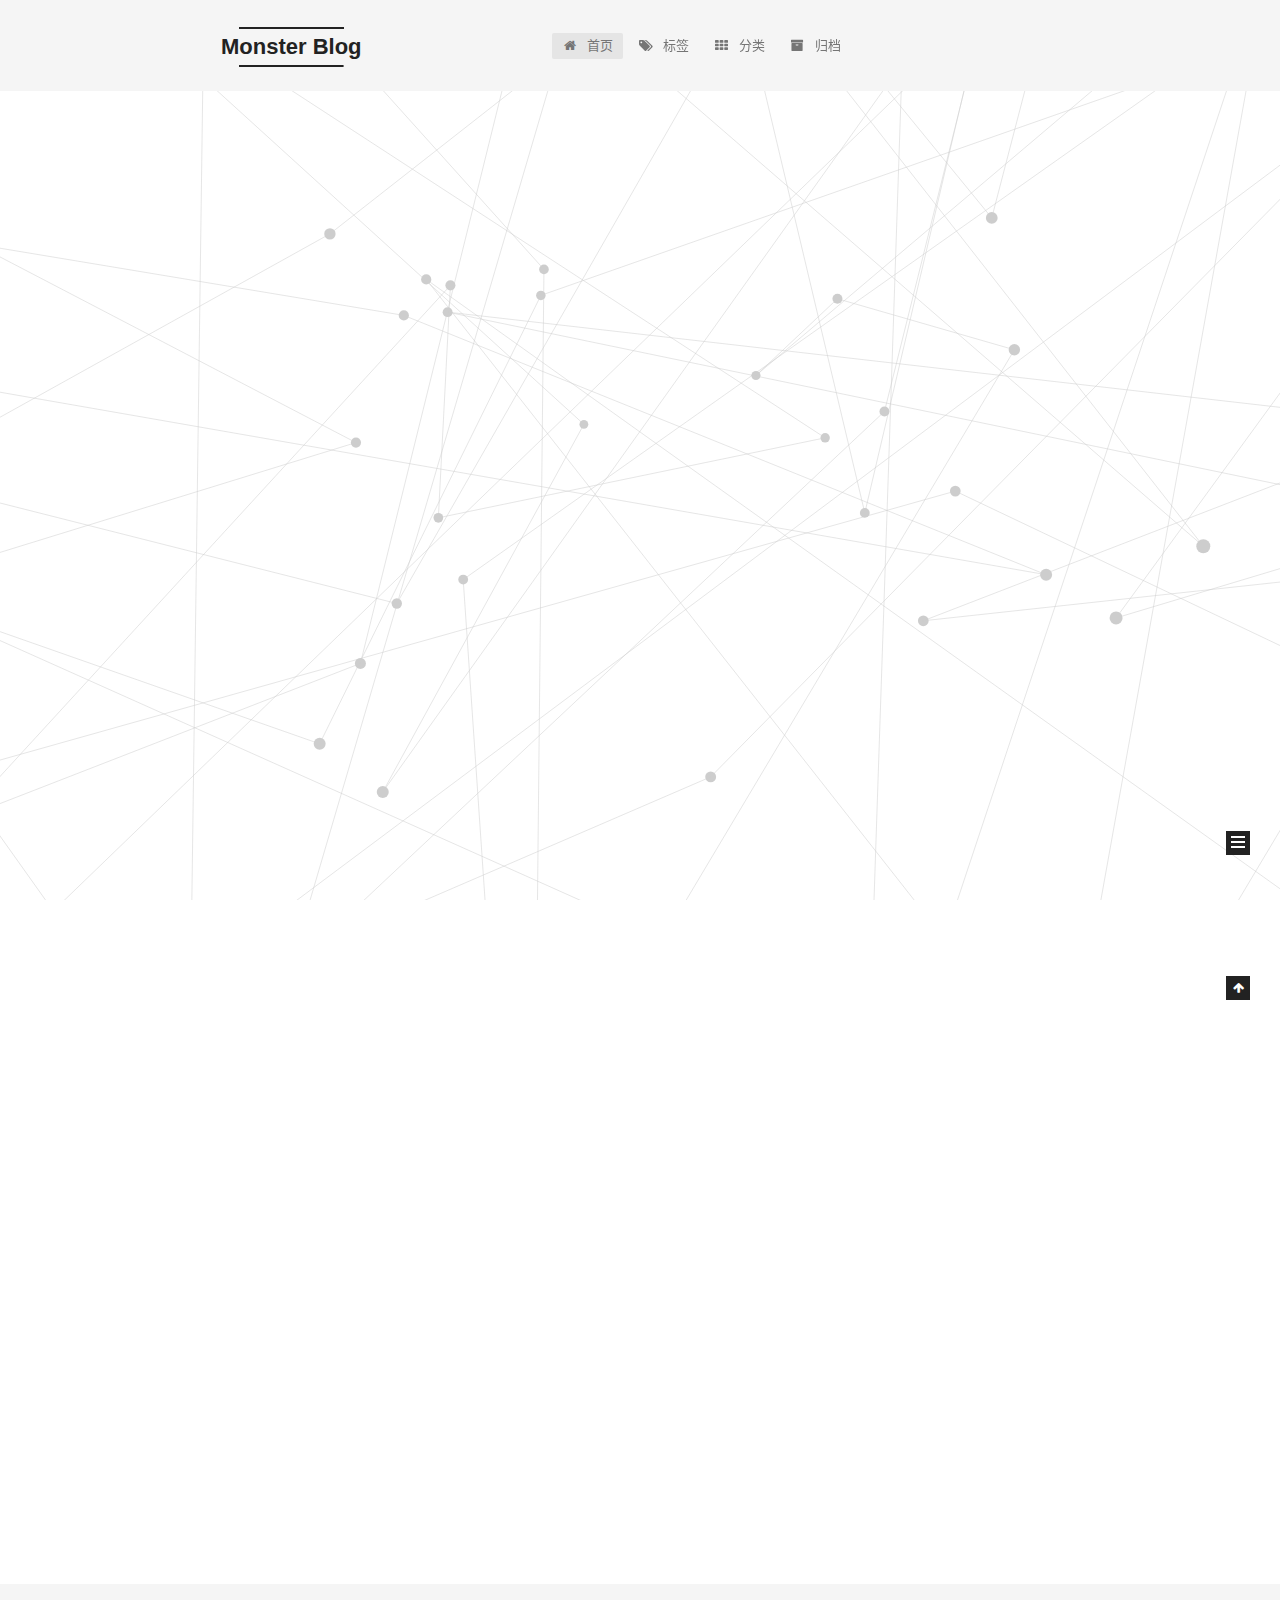
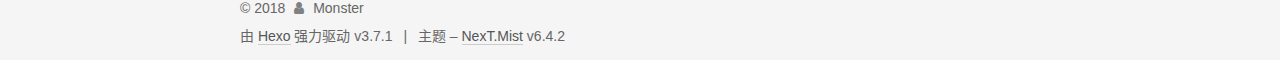
<file: index.html>
<!DOCTYPE html>












  


<html class="theme-next mist use-motion" lang="zh-CN">
<head>
  <meta charset="UTF-8"/>
<meta http-equiv="X-UA-Compatible" content="IE=edge" />
<meta name="viewport" content="width=device-width, initial-scale=1, maximum-scale=2"/>
<meta name="theme-color" content="#222">












<meta http-equiv="Cache-Control" content="no-transform" />
<meta http-equiv="Cache-Control" content="no-siteapp" />






















<link href="/lib/font-awesome/css/font-awesome.min.css?v=4.6.2" rel="stylesheet" type="text/css" />

<link href="/css/main.css?v=6.4.2" rel="stylesheet" type="text/css" />


  <link rel="apple-touch-icon" sizes="180x180" href="/images/apple-touch-icon-next.png?v=6.4.2">


  <link rel="icon" type="image/png" sizes="32x32" href="/images/favicon-32x32-next.png?v=6.4.2">


  <link rel="icon" type="image/png" sizes="16x16" href="/images/favicon-16x16-next.png?v=6.4.2">


  <link rel="mask-icon" href="/images/logo.svg?v=6.4.2" color="#222">









<script type="text/javascript" id="hexo.configurations">
  var NexT = window.NexT || {};
  var CONFIG = {
    root: '/',
    scheme: 'Mist',
    version: '6.4.2',
    sidebar: {"position":"left","display":"post","offset":12,"b2t":false,"scrollpercent":false,"onmobile":false},
    fancybox: false,
    fastclick: false,
    lazyload: false,
    tabs: true,
    motion: {"enable":true,"async":false,"transition":{"post_block":"fadeIn","post_header":"slideDownIn","post_body":"slideDownIn","coll_header":"slideLeftIn","sidebar":"slideUpIn"}},
    algolia: {
      applicationID: '',
      apiKey: '',
      indexName: '',
      hits: {"per_page":10},
      labels: {"input_placeholder":"Search for Posts","hits_empty":"We didn't find any results for the search: ${query}","hits_stats":"${hits} results found in ${time} ms"}
    }
  };
</script>


  




  <meta property="og:type" content="website">
<meta property="og:title" content="Monster Blog">
<meta property="og:url" content="http://yoursite.com/index.html">
<meta property="og:site_name" content="Monster Blog">
<meta property="og:locale" content="zh-CN">
<meta name="twitter:card" content="summary">
<meta name="twitter:title" content="Monster Blog">






  <link rel="canonical" href="http://yoursite.com/"/>



<script type="text/javascript" id="page.configurations">
  CONFIG.page = {
    sidebar: "",
  };
</script>

  <title>Monster Blog</title>
  









  <noscript>
  <style type="text/css">
    .use-motion .motion-element,
    .use-motion .brand,
    .use-motion .menu-item,
    .sidebar-inner,
    .use-motion .post-block,
    .use-motion .pagination,
    .use-motion .comments,
    .use-motion .post-header,
    .use-motion .post-body,
    .use-motion .collection-title { opacity: initial; }

    .use-motion .logo,
    .use-motion .site-title,
    .use-motion .site-subtitle {
      opacity: initial;
      top: initial;
    }

    .use-motion {
      .logo-line-before i { left: initial; }
      .logo-line-after i { right: initial; }
    }
  </style>
</noscript>

</head>

<body itemscope itemtype="http://schema.org/WebPage" lang="zh-CN">

  
  
    
  

  <div class="container sidebar-position-left 
  page-home">
    <div class="headband"></div>

    <header id="header" class="header" itemscope itemtype="http://schema.org/WPHeader">
      <div class="header-inner"><div class="site-brand-wrapper">
  <div class="site-meta ">
    

    <div class="custom-logo-site-title">
      <a href="/" class="brand" rel="start">
        <span class="logo-line-before"><i></i></span>
        <span class="site-title">Monster Blog</span>
        <span class="logo-line-after"><i></i></span>
      </a>
    </div>
    
  </div>

  <div class="site-nav-toggle">
    <button aria-label="切换导航栏">
      <span class="btn-bar"></span>
      <span class="btn-bar"></span>
      <span class="btn-bar"></span>
    </button>
  </div>
</div>



<nav class="site-nav">
  
    <ul id="menu" class="menu">
      
        
        
        
          
          <li class="menu-item menu-item-home menu-item-active">
    <a href="/" rel="section">
      <i class="menu-item-icon fa fa-fw fa-home"></i> <br />首页</a>
  </li>
        
        
        
          
          <li class="menu-item menu-item-tags">
    <a href="/tags/" rel="section">
      <i class="menu-item-icon fa fa-fw fa-tags"></i> <br />标签</a>
  </li>
        
        
        
          
          <li class="menu-item menu-item-categories">
    <a href="/categories/" rel="section">
      <i class="menu-item-icon fa fa-fw fa-th"></i> <br />分类</a>
  </li>
        
        
        
          
          <li class="menu-item menu-item-archives">
    <a href="/archives/" rel="section">
      <i class="menu-item-icon fa fa-fw fa-archive"></i> <br />归档</a>
  </li>

      
      
    </ul>
  

  
    

  

  
</nav>



  



</div>
    </header>

    


    <main id="main" class="main">
      <div class="main-inner">
        <div class="content-wrap">
          
          <div id="content" class="content">
            
  <section id="posts" class="posts-expand">
    
      

  

  
  
  

  

  <article class="post post-type-normal" itemscope itemtype="http://schema.org/Article">
  
  
  
  <div class="post-block">
    <link itemprop="mainEntityOfPage" href="http://yoursite.com/2018/10/15/“真的烦/">

    <span hidden itemprop="author" itemscope itemtype="http://schema.org/Person">
      <meta itemprop="name" content="Monster">
      <meta itemprop="description" content="">
      <meta itemprop="image" content="/images/avatar.gif">
    </span>

    <span hidden itemprop="publisher" itemscope itemtype="http://schema.org/Organization">
      <meta itemprop="name" content="Monster Blog">
    </span>

    
      <header class="post-header">

        
        
          <h1 class="post-title" itemprop="name headline">
                
                <a class="post-title-link" href="/2018/10/15/“真的烦/" itemprop="url">
                  “真的烦
                </a>
              
            
          </h1>
        

        <div class="post-meta">
          <span class="post-time">

            
            
            

            
              <span class="post-meta-item-icon">
                <i class="fa fa-calendar-o"></i>
              </span>
              
                <span class="post-meta-item-text">发表于</span>
              

              
                
              

              <time title="创建时间：2018-10-15 16:58:44" itemprop="dateCreated datePublished" datetime="2018-10-15T16:58:44+08:00">2018-10-15</time>
            

            
          </span>

          

          
            
          

          
          

          

          

          

        </div>
      </header>
    

    
    
    
    <div class="post-body" itemprop="articleBody">

      
      

      
        
          
            
          
        
      
    </div>

    

    
    
    

    

    

    

    <footer class="post-footer">
      

      

      

      
      
        <div class="post-eof"></div>
      
    </footer>
  </div>
  
  
  
  </article>


    
      

  

  
  
  

  

  <article class="post post-type-normal" itemscope itemtype="http://schema.org/Article">
  
  
  
  <div class="post-block">
    <link itemprop="mainEntityOfPage" href="http://yoursite.com/2018/10/15/Monser/">

    <span hidden itemprop="author" itemscope itemtype="http://schema.org/Person">
      <meta itemprop="name" content="Monster">
      <meta itemprop="description" content="">
      <meta itemprop="image" content="/images/avatar.gif">
    </span>

    <span hidden itemprop="publisher" itemscope itemtype="http://schema.org/Organization">
      <meta itemprop="name" content="Monster Blog">
    </span>

    
      <header class="post-header">

        
        
          <h1 class="post-title" itemprop="name headline">
                
                <a class="post-title-link" href="/2018/10/15/Monser/" itemprop="url">
                  Monser
                </a>
              
            
          </h1>
        

        <div class="post-meta">
          <span class="post-time">

            
            
            

            
              <span class="post-meta-item-icon">
                <i class="fa fa-calendar-o"></i>
              </span>
              
                <span class="post-meta-item-text">发表于</span>
              

              
                
              

              <time title="创建时间：2018-10-15 16:55:32" itemprop="dateCreated datePublished" datetime="2018-10-15T16:55:32+08:00">2018-10-15</time>
            

            
          </span>

          

          
            
          

          
          

          

          

          

        </div>
      </header>
    

    
    
    
    <div class="post-body" itemprop="articleBody">

      
      

      
        
          
            
          
        
      
    </div>

    

    
    
    

    

    

    

    <footer class="post-footer">
      

      

      

      
      
        <div class="post-eof"></div>
      
    </footer>
  </div>
  
  
  
  </article>


    
      

  

  
  
  

  

  <article class="post post-type-normal" itemscope itemtype="http://schema.org/Article">
  
  
  
  <div class="post-block">
    <link itemprop="mainEntityOfPage" href="http://yoursite.com/2018/10/14/hello-world/">

    <span hidden itemprop="author" itemscope itemtype="http://schema.org/Person">
      <meta itemprop="name" content="Monster">
      <meta itemprop="description" content="">
      <meta itemprop="image" content="/images/avatar.gif">
    </span>

    <span hidden itemprop="publisher" itemscope itemtype="http://schema.org/Organization">
      <meta itemprop="name" content="Monster Blog">
    </span>

    
      <header class="post-header">

        
        
          <h1 class="post-title" itemprop="name headline">
                
                <a class="post-title-link" href="/2018/10/14/hello-world/" itemprop="url">
                  Hello World
                </a>
              
            
          </h1>
        

        <div class="post-meta">
          <span class="post-time">

            
            
            

            
              <span class="post-meta-item-icon">
                <i class="fa fa-calendar-o"></i>
              </span>
              
                <span class="post-meta-item-text">发表于</span>
              

              
                
              

              <time title="创建时间：2018-10-14 23:09:32" itemprop="dateCreated datePublished" datetime="2018-10-14T23:09:32+08:00">2018-10-14</time>
            

            
          </span>

          

          
            
          

          
          

          

          

          

        </div>
      </header>
    

    
    
    
    <div class="post-body" itemprop="articleBody">

      
      

      
        
          
            <p>Welcome to <a href="https://hexo.io/" target="_blank" rel="noopener">Hexo</a>! This is your very first post. Check <a href="https://hexo.io/docs/" target="_blank" rel="noopener">documentation</a> for more info. If you get any problems when using Hexo, you can find the answer in <a href="https://hexo.io/docs/troubleshooting.html" target="_blank" rel="noopener">troubleshooting</a> or you can ask me on <a href="https://github.com/hexojs/hexo/issues" target="_blank" rel="noopener">GitHub</a>.</p>
<h2 id="Quick-Start"><a href="#Quick-Start" class="headerlink" title="Quick Start"></a>Quick Start</h2><h3 id="Create-a-new-post"><a href="#Create-a-new-post" class="headerlink" title="Create a new post"></a>Create a new post</h3><figure class="highlight bash"><table><tr><td class="gutter"><pre><span class="line">1</span><br></pre></td><td class="code"><pre><span class="line">$ hexo new <span class="string">"My New Post"</span></span><br></pre></td></tr></table></figure>
<p>More info: <a href="https://hexo.io/docs/writing.html" target="_blank" rel="noopener">Writing</a></p>
<h3 id="Run-server"><a href="#Run-server" class="headerlink" title="Run server"></a>Run server</h3><figure class="highlight bash"><table><tr><td class="gutter"><pre><span class="line">1</span><br></pre></td><td class="code"><pre><span class="line">$ hexo server</span><br></pre></td></tr></table></figure>
<p>More info: <a href="https://hexo.io/docs/server.html" target="_blank" rel="noopener">Server</a></p>
<h3 id="Generate-static-files"><a href="#Generate-static-files" class="headerlink" title="Generate static files"></a>Generate static files</h3><figure class="highlight bash"><table><tr><td class="gutter"><pre><span class="line">1</span><br></pre></td><td class="code"><pre><span class="line">$ hexo generate</span><br></pre></td></tr></table></figure>
<p>More info: <a href="https://hexo.io/docs/generating.html" target="_blank" rel="noopener">Generating</a></p>
<h3 id="Deploy-to-remote-sites"><a href="#Deploy-to-remote-sites" class="headerlink" title="Deploy to remote sites"></a>Deploy to remote sites</h3><figure class="highlight bash"><table><tr><td class="gutter"><pre><span class="line">1</span><br></pre></td><td class="code"><pre><span class="line">$ hexo deploy</span><br></pre></td></tr></table></figure>
<p>More info: <a href="https://hexo.io/docs/deployment.html" target="_blank" rel="noopener">Deployment</a></p>

          
        
      
    </div>

    

    
    
    

    

    

    

    <footer class="post-footer">
      

      

      

      
      
        <div class="post-eof"></div>
      
    </footer>
  </div>
  
  
  
  </article>


    
  </section>

  


          </div>
          

        </div>
        
          
  
  <div class="sidebar-toggle">
    <div class="sidebar-toggle-line-wrap">
      <span class="sidebar-toggle-line sidebar-toggle-line-first"></span>
      <span class="sidebar-toggle-line sidebar-toggle-line-middle"></span>
      <span class="sidebar-toggle-line sidebar-toggle-line-last"></span>
    </div>
  </div>

  <aside id="sidebar" class="sidebar">
    
    <div class="sidebar-inner">

      

      

      <section class="site-overview-wrap sidebar-panel sidebar-panel-active">
        <div class="site-overview">
          <div class="site-author motion-element" itemprop="author" itemscope itemtype="http://schema.org/Person">
            
              <p class="site-author-name" itemprop="name">Monster</p>
              <p class="site-description motion-element" itemprop="description"></p>
          </div>

          
            <nav class="site-state motion-element">
              
                <div class="site-state-item site-state-posts">
                
                  <a href="/archives/">
                
                    <span class="site-state-item-count">3</span>
                    <span class="site-state-item-name">日志</span>
                  </a>
                </div>
              

              

              
            </nav>
          

          

          

          
          

          
          

          
            
          
          

        </div>
      </section>

      

      

    </div>
  </aside>


        
      </div>
    </main>

    <footer id="footer" class="footer">
      <div class="footer-inner">
        <div class="copyright">&copy; <span itemprop="copyrightYear">2018</span>
  <span class="with-love" id="animate">
    <i class="fa fa-user"></i>
  </span>
  <span class="author" itemprop="copyrightHolder">Monster</span>

  

  
</div>




  <div class="powered-by">由 <a class="theme-link" target="_blank" href="https://hexo.io">Hexo</a> 强力驱动 v3.7.1</div>



  <span class="post-meta-divider">|</span>



  <div class="theme-info">主题 – <a class="theme-link" target="_blank" href="https://theme-next.org">NexT.Mist</a> v6.4.2</div>




        








        
      </div>
    </footer>

    
      <div class="back-to-top">
        <i class="fa fa-arrow-up"></i>
        
      </div>
    

    
	
    

    
  </div>

  

<script type="text/javascript">
  if (Object.prototype.toString.call(window.Promise) !== '[object Function]') {
    window.Promise = null;
  }
</script>


















  
  









  
  
    <script type="text/javascript" src="/lib/jquery/index.js?v=2.1.3"></script>
  

  
  
    <script type="text/javascript" src="/lib/velocity/velocity.min.js?v=1.2.1"></script>
  

  
  
    <script type="text/javascript" src="/lib/velocity/velocity.ui.min.js?v=1.2.1"></script>
  

  
  
    <script type="text/javascript" src="/lib/three/three.min.js"></script>
  

  
  
    <script type="text/javascript" src="/lib/three/canvas_lines.min.js"></script>
  


  


  <script type="text/javascript" src="/js/src/utils.js?v=6.4.2"></script>

  <script type="text/javascript" src="/js/src/motion.js?v=6.4.2"></script>



  
  

  

  


  <script type="text/javascript" src="/js/src/bootstrap.js?v=6.4.2"></script>



  



  










  





  

  

  

  

  
  

  

  

  

  

  

</body>
</html>
</file>
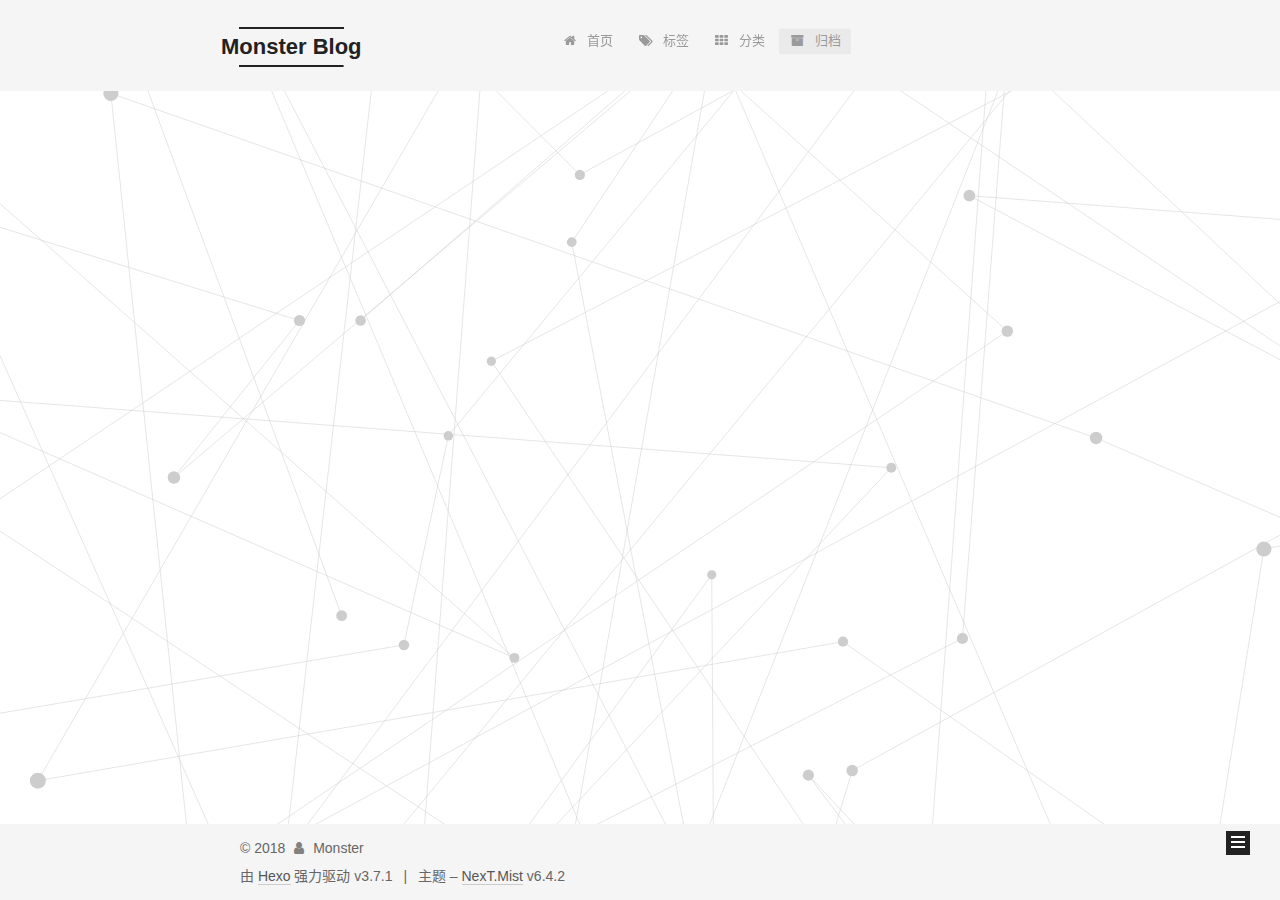
<file: archives/index.html>
<!DOCTYPE html>












  


<html class="theme-next mist use-motion" lang="zh-CN">
<head>
  <meta charset="UTF-8"/>
<meta http-equiv="X-UA-Compatible" content="IE=edge" />
<meta name="viewport" content="width=device-width, initial-scale=1, maximum-scale=2"/>
<meta name="theme-color" content="#222">












<meta http-equiv="Cache-Control" content="no-transform" />
<meta http-equiv="Cache-Control" content="no-siteapp" />






















<link href="/lib/font-awesome/css/font-awesome.min.css?v=4.6.2" rel="stylesheet" type="text/css" />

<link href="/css/main.css?v=6.4.2" rel="stylesheet" type="text/css" />


  <link rel="apple-touch-icon" sizes="180x180" href="/images/apple-touch-icon-next.png?v=6.4.2">


  <link rel="icon" type="image/png" sizes="32x32" href="/images/favicon-32x32-next.png?v=6.4.2">


  <link rel="icon" type="image/png" sizes="16x16" href="/images/favicon-16x16-next.png?v=6.4.2">


  <link rel="mask-icon" href="/images/logo.svg?v=6.4.2" color="#222">









<script type="text/javascript" id="hexo.configurations">
  var NexT = window.NexT || {};
  var CONFIG = {
    root: '/',
    scheme: 'Mist',
    version: '6.4.2',
    sidebar: {"position":"left","display":"post","offset":12,"b2t":false,"scrollpercent":false,"onmobile":false},
    fancybox: false,
    fastclick: false,
    lazyload: false,
    tabs: true,
    motion: {"enable":true,"async":false,"transition":{"post_block":"fadeIn","post_header":"slideDownIn","post_body":"slideDownIn","coll_header":"slideLeftIn","sidebar":"slideUpIn"}},
    algolia: {
      applicationID: '',
      apiKey: '',
      indexName: '',
      hits: {"per_page":10},
      labels: {"input_placeholder":"Search for Posts","hits_empty":"We didn't find any results for the search: ${query}","hits_stats":"${hits} results found in ${time} ms"}
    }
  };
</script>


  




  <meta property="og:type" content="website">
<meta property="og:title" content="Monster Blog">
<meta property="og:url" content="http://yoursite.com/archives/index.html">
<meta property="og:site_name" content="Monster Blog">
<meta property="og:locale" content="zh-CN">
<meta name="twitter:card" content="summary">
<meta name="twitter:title" content="Monster Blog">






  <link rel="canonical" href="http://yoursite.com/archives/"/>



<script type="text/javascript" id="page.configurations">
  CONFIG.page = {
    sidebar: "",
  };
</script>

  <title>归档 | Monster Blog</title>
  









  <noscript>
  <style type="text/css">
    .use-motion .motion-element,
    .use-motion .brand,
    .use-motion .menu-item,
    .sidebar-inner,
    .use-motion .post-block,
    .use-motion .pagination,
    .use-motion .comments,
    .use-motion .post-header,
    .use-motion .post-body,
    .use-motion .collection-title { opacity: initial; }

    .use-motion .logo,
    .use-motion .site-title,
    .use-motion .site-subtitle {
      opacity: initial;
      top: initial;
    }

    .use-motion {
      .logo-line-before i { left: initial; }
      .logo-line-after i { right: initial; }
    }
  </style>
</noscript>

</head>

<body itemscope itemtype="http://schema.org/WebPage" lang="zh-CN">

  
  
    
  

  <div class="container sidebar-position-left page-archive">
    <div class="headband"></div>

    <header id="header" class="header" itemscope itemtype="http://schema.org/WPHeader">
      <div class="header-inner"><div class="site-brand-wrapper">
  <div class="site-meta ">
    

    <div class="custom-logo-site-title">
      <a href="/" class="brand" rel="start">
        <span class="logo-line-before"><i></i></span>
        <span class="site-title">Monster Blog</span>
        <span class="logo-line-after"><i></i></span>
      </a>
    </div>
    
  </div>

  <div class="site-nav-toggle">
    <button aria-label="切换导航栏">
      <span class="btn-bar"></span>
      <span class="btn-bar"></span>
      <span class="btn-bar"></span>
    </button>
  </div>
</div>



<nav class="site-nav">
  
    <ul id="menu" class="menu">
      
        
        
        
          
          <li class="menu-item menu-item-home">
    <a href="/" rel="section">
      <i class="menu-item-icon fa fa-fw fa-home"></i> <br />首页</a>
  </li>
        
        
        
          
          <li class="menu-item menu-item-tags">
    <a href="/tags/" rel="section">
      <i class="menu-item-icon fa fa-fw fa-tags"></i> <br />标签</a>
  </li>
        
        
        
          
          <li class="menu-item menu-item-categories">
    <a href="/categories/" rel="section">
      <i class="menu-item-icon fa fa-fw fa-th"></i> <br />分类</a>
  </li>
        
        
        
          
          <li class="menu-item menu-item-archives menu-item-active">
    <a href="/archives/" rel="section">
      <i class="menu-item-icon fa fa-fw fa-archive"></i> <br />归档</a>
  </li>

      
      
    </ul>
  

  
    

    
    
      
      
    
      
      
    
      
      
    
      
      
    
    

  


  

  
</nav>



  



</div>
    </header>

    


    <main id="main" class="main">
      <div class="main-inner">
        <div class="content-wrap">
          
          <div id="content" class="content">
            

  
  
  
  <div class="post-block archive">
    <div id="posts" class="posts-collapse">
      <span class="archive-move-on"></span>

      
      <span class="archive-page-counter">
        
        
        
          
        
        嗯..! 目前共计 3 篇日志。 继续努力。
      </span>
      

      

        
        
        

        
          
          <div class="collection-title">
            <h1 class="archive-year" id="archive-year-2018">2018</h1>
          </div>
        
        

        

  <article class="post post-type-normal" itemscope itemtype="http://schema.org/Article">
    <header class="post-header">

      <h2 class="post-title">
        
            <a class="post-title-link" href="/2018/10/15/“真的烦/" itemprop="url">
              
                <span itemprop="name">“真的烦</span>
              
            </a>
        
      </h2>

      <div class="post-meta">
        <time class="post-time" itemprop="dateCreated"
              datetime="2018-10-15T16:58:44+08:00"
              content="2018-10-15" >
          10-15
        </time>
      </div>

    </header>
  </article>



      

        
        
        

        
        

        

  <article class="post post-type-normal" itemscope itemtype="http://schema.org/Article">
    <header class="post-header">

      <h2 class="post-title">
        
            <a class="post-title-link" href="/2018/10/15/Monser/" itemprop="url">
              
                <span itemprop="name">Monser</span>
              
            </a>
        
      </h2>

      <div class="post-meta">
        <time class="post-time" itemprop="dateCreated"
              datetime="2018-10-15T16:55:32+08:00"
              content="2018-10-15" >
          10-15
        </time>
      </div>

    </header>
  </article>



      

        
        
        

        
        

        

  <article class="post post-type-normal" itemscope itemtype="http://schema.org/Article">
    <header class="post-header">

      <h2 class="post-title">
        
            <a class="post-title-link" href="/2018/10/14/hello-world/" itemprop="url">
              
                <span itemprop="name">Hello World</span>
              
            </a>
        
      </h2>

      <div class="post-meta">
        <time class="post-time" itemprop="dateCreated"
              datetime="2018-10-14T23:09:32+08:00"
              content="2018-10-14" >
          10-14
        </time>
      </div>

    </header>
  </article>



      

    </div>
  </div>
  
  
  

  



          </div>
          

        </div>
        
          
  
  <div class="sidebar-toggle">
    <div class="sidebar-toggle-line-wrap">
      <span class="sidebar-toggle-line sidebar-toggle-line-first"></span>
      <span class="sidebar-toggle-line sidebar-toggle-line-middle"></span>
      <span class="sidebar-toggle-line sidebar-toggle-line-last"></span>
    </div>
  </div>

  <aside id="sidebar" class="sidebar">
    
    <div class="sidebar-inner">

      

      

      <section class="site-overview-wrap sidebar-panel sidebar-panel-active">
        <div class="site-overview">
          <div class="site-author motion-element" itemprop="author" itemscope itemtype="http://schema.org/Person">
            
              <p class="site-author-name" itemprop="name">Monster</p>
              <p class="site-description motion-element" itemprop="description"></p>
          </div>

          
            <nav class="site-state motion-element">
              
                <div class="site-state-item site-state-posts">
                
                  <a href="/archives/">
                
                    <span class="site-state-item-count">3</span>
                    <span class="site-state-item-name">日志</span>
                  </a>
                </div>
              

              

              
            </nav>
          

          

          

          
          

          
          

          
            
          
          

        </div>
      </section>

      

      

    </div>
  </aside>


        
      </div>
    </main>

    <footer id="footer" class="footer">
      <div class="footer-inner">
        <div class="copyright">&copy; <span itemprop="copyrightYear">2018</span>
  <span class="with-love" id="animate">
    <i class="fa fa-user"></i>
  </span>
  <span class="author" itemprop="copyrightHolder">Monster</span>

  

  
</div>




  <div class="powered-by">由 <a class="theme-link" target="_blank" href="https://hexo.io">Hexo</a> 强力驱动 v3.7.1</div>



  <span class="post-meta-divider">|</span>



  <div class="theme-info">主题 – <a class="theme-link" target="_blank" href="https://theme-next.org">NexT.Mist</a> v6.4.2</div>




        








        
      </div>
    </footer>

    
      <div class="back-to-top">
        <i class="fa fa-arrow-up"></i>
        
      </div>
    

    
	
    

    
  </div>

  

<script type="text/javascript">
  if (Object.prototype.toString.call(window.Promise) !== '[object Function]') {
    window.Promise = null;
  }
</script>


















  
  









  
  
    <script type="text/javascript" src="/lib/jquery/index.js?v=2.1.3"></script>
  

  
  
    <script type="text/javascript" src="/lib/velocity/velocity.min.js?v=1.2.1"></script>
  

  
  
    <script type="text/javascript" src="/lib/velocity/velocity.ui.min.js?v=1.2.1"></script>
  

  
  
    <script type="text/javascript" src="/lib/three/three.min.js"></script>
  

  
  
    <script type="text/javascript" src="/lib/three/canvas_lines.min.js"></script>
  


  


  <script type="text/javascript" src="/js/src/utils.js?v=6.4.2"></script>

  <script type="text/javascript" src="/js/src/motion.js?v=6.4.2"></script>



  
  

  

  


  <script type="text/javascript" src="/js/src/bootstrap.js?v=6.4.2"></script>



  



  










  





  

  

  

  

  
  

  

  

  

  

  

</body>
</html>
</file>
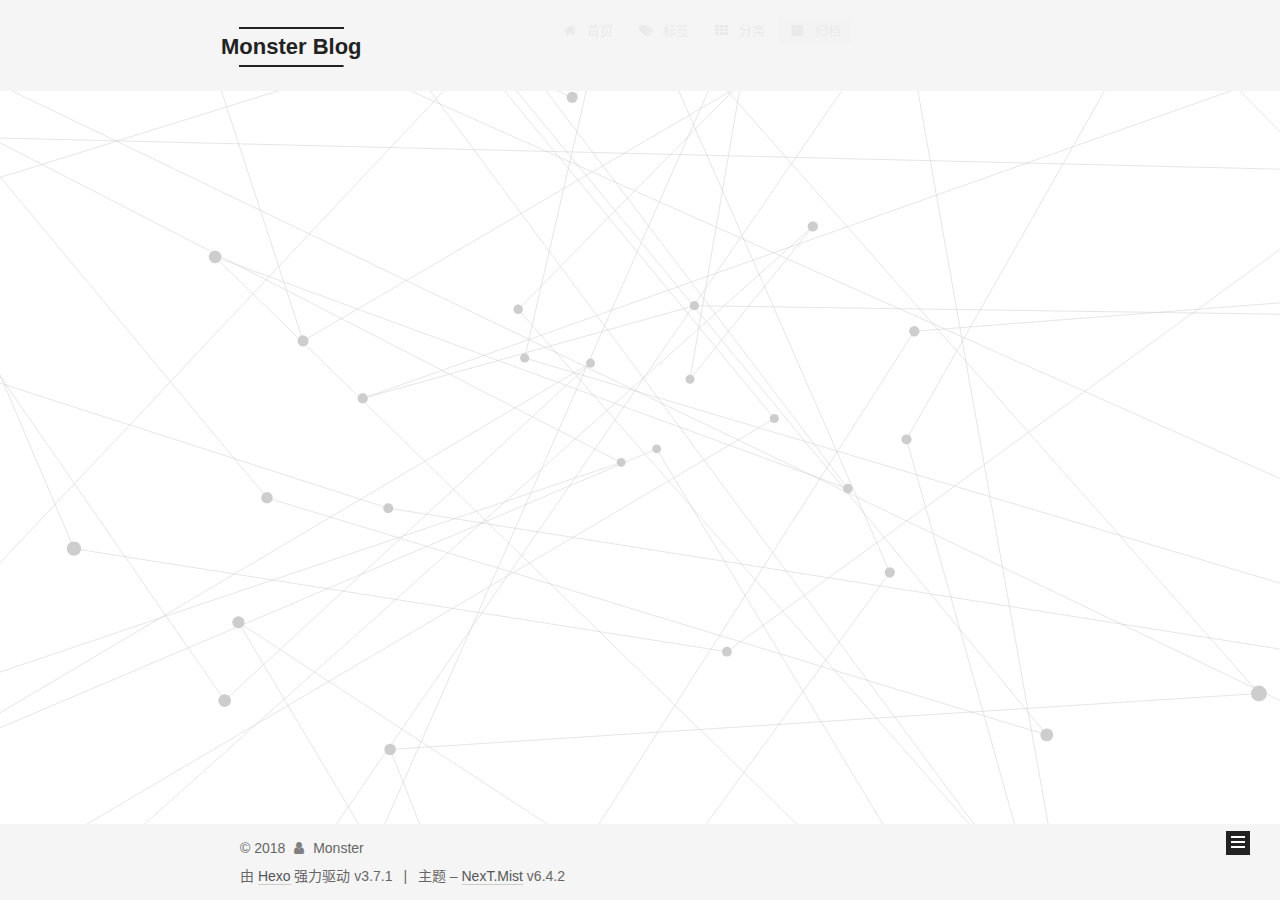
<file: archives/2018/index.html>
<!DOCTYPE html>












  


<html class="theme-next mist use-motion" lang="zh-CN">
<head>
  <meta charset="UTF-8"/>
<meta http-equiv="X-UA-Compatible" content="IE=edge" />
<meta name="viewport" content="width=device-width, initial-scale=1, maximum-scale=2"/>
<meta name="theme-color" content="#222">












<meta http-equiv="Cache-Control" content="no-transform" />
<meta http-equiv="Cache-Control" content="no-siteapp" />






















<link href="/lib/font-awesome/css/font-awesome.min.css?v=4.6.2" rel="stylesheet" type="text/css" />

<link href="/css/main.css?v=6.4.2" rel="stylesheet" type="text/css" />


  <link rel="apple-touch-icon" sizes="180x180" href="/images/apple-touch-icon-next.png?v=6.4.2">


  <link rel="icon" type="image/png" sizes="32x32" href="/images/favicon-32x32-next.png?v=6.4.2">


  <link rel="icon" type="image/png" sizes="16x16" href="/images/favicon-16x16-next.png?v=6.4.2">


  <link rel="mask-icon" href="/images/logo.svg?v=6.4.2" color="#222">









<script type="text/javascript" id="hexo.configurations">
  var NexT = window.NexT || {};
  var CONFIG = {
    root: '/',
    scheme: 'Mist',
    version: '6.4.2',
    sidebar: {"position":"left","display":"post","offset":12,"b2t":false,"scrollpercent":false,"onmobile":false},
    fancybox: false,
    fastclick: false,
    lazyload: false,
    tabs: true,
    motion: {"enable":true,"async":false,"transition":{"post_block":"fadeIn","post_header":"slideDownIn","post_body":"slideDownIn","coll_header":"slideLeftIn","sidebar":"slideUpIn"}},
    algolia: {
      applicationID: '',
      apiKey: '',
      indexName: '',
      hits: {"per_page":10},
      labels: {"input_placeholder":"Search for Posts","hits_empty":"We didn't find any results for the search: ${query}","hits_stats":"${hits} results found in ${time} ms"}
    }
  };
</script>


  




  <meta property="og:type" content="website">
<meta property="og:title" content="Monster Blog">
<meta property="og:url" content="http://yoursite.com/archives/2018/index.html">
<meta property="og:site_name" content="Monster Blog">
<meta property="og:locale" content="zh-CN">
<meta name="twitter:card" content="summary">
<meta name="twitter:title" content="Monster Blog">






  <link rel="canonical" href="http://yoursite.com/archives/2018/"/>



<script type="text/javascript" id="page.configurations">
  CONFIG.page = {
    sidebar: "",
  };
</script>

  <title>归档 | Monster Blog</title>
  









  <noscript>
  <style type="text/css">
    .use-motion .motion-element,
    .use-motion .brand,
    .use-motion .menu-item,
    .sidebar-inner,
    .use-motion .post-block,
    .use-motion .pagination,
    .use-motion .comments,
    .use-motion .post-header,
    .use-motion .post-body,
    .use-motion .collection-title { opacity: initial; }

    .use-motion .logo,
    .use-motion .site-title,
    .use-motion .site-subtitle {
      opacity: initial;
      top: initial;
    }

    .use-motion {
      .logo-line-before i { left: initial; }
      .logo-line-after i { right: initial; }
    }
  </style>
</noscript>

</head>

<body itemscope itemtype="http://schema.org/WebPage" lang="zh-CN">

  
  
    
  

  <div class="container sidebar-position-left page-archive">
    <div class="headband"></div>

    <header id="header" class="header" itemscope itemtype="http://schema.org/WPHeader">
      <div class="header-inner"><div class="site-brand-wrapper">
  <div class="site-meta ">
    

    <div class="custom-logo-site-title">
      <a href="/" class="brand" rel="start">
        <span class="logo-line-before"><i></i></span>
        <span class="site-title">Monster Blog</span>
        <span class="logo-line-after"><i></i></span>
      </a>
    </div>
    
  </div>

  <div class="site-nav-toggle">
    <button aria-label="切换导航栏">
      <span class="btn-bar"></span>
      <span class="btn-bar"></span>
      <span class="btn-bar"></span>
    </button>
  </div>
</div>



<nav class="site-nav">
  
    <ul id="menu" class="menu">
      
        
        
        
          
          <li class="menu-item menu-item-home">
    <a href="/" rel="section">
      <i class="menu-item-icon fa fa-fw fa-home"></i> <br />首页</a>
  </li>
        
        
        
          
          <li class="menu-item menu-item-tags">
    <a href="/tags/" rel="section">
      <i class="menu-item-icon fa fa-fw fa-tags"></i> <br />标签</a>
  </li>
        
        
        
          
          <li class="menu-item menu-item-categories">
    <a href="/categories/" rel="section">
      <i class="menu-item-icon fa fa-fw fa-th"></i> <br />分类</a>
  </li>
        
        
        
          
          <li class="menu-item menu-item-archives menu-item-active">
    <a href="/archives/" rel="section">
      <i class="menu-item-icon fa fa-fw fa-archive"></i> <br />归档</a>
  </li>

      
      
    </ul>
  

  
    

    
    
      
      
    
      
      
    
      
      
    
      
      
    
    

  


  

  
</nav>



  



</div>
    </header>

    


    <main id="main" class="main">
      <div class="main-inner">
        <div class="content-wrap">
          
          <div id="content" class="content">
            

  
  
  
  <div class="post-block archive">
    <div id="posts" class="posts-collapse">
      <span class="archive-move-on"></span>

      
      <span class="archive-page-counter">
        
        
        
          
        
        嗯..! 目前共计 3 篇日志。 继续努力。
      </span>
      

      

        
        
        

        
          
          <div class="collection-title">
            <h1 class="archive-year" id="archive-year-2018">2018</h1>
          </div>
        
        

        

  <article class="post post-type-normal" itemscope itemtype="http://schema.org/Article">
    <header class="post-header">

      <h2 class="post-title">
        
            <a class="post-title-link" href="/2018/10/15/“真的烦/" itemprop="url">
              
                <span itemprop="name">“真的烦</span>
              
            </a>
        
      </h2>

      <div class="post-meta">
        <time class="post-time" itemprop="dateCreated"
              datetime="2018-10-15T16:58:44+08:00"
              content="2018-10-15" >
          10-15
        </time>
      </div>

    </header>
  </article>



      

        
        
        

        
        

        

  <article class="post post-type-normal" itemscope itemtype="http://schema.org/Article">
    <header class="post-header">

      <h2 class="post-title">
        
            <a class="post-title-link" href="/2018/10/15/Monser/" itemprop="url">
              
                <span itemprop="name">Monser</span>
              
            </a>
        
      </h2>

      <div class="post-meta">
        <time class="post-time" itemprop="dateCreated"
              datetime="2018-10-15T16:55:32+08:00"
              content="2018-10-15" >
          10-15
        </time>
      </div>

    </header>
  </article>



      

        
        
        

        
        

        

  <article class="post post-type-normal" itemscope itemtype="http://schema.org/Article">
    <header class="post-header">

      <h2 class="post-title">
        
            <a class="post-title-link" href="/2018/10/14/hello-world/" itemprop="url">
              
                <span itemprop="name">Hello World</span>
              
            </a>
        
      </h2>

      <div class="post-meta">
        <time class="post-time" itemprop="dateCreated"
              datetime="2018-10-14T23:09:32+08:00"
              content="2018-10-14" >
          10-14
        </time>
      </div>

    </header>
  </article>



      

    </div>
  </div>
  
  
  

  



          </div>
          

        </div>
        
          
  
  <div class="sidebar-toggle">
    <div class="sidebar-toggle-line-wrap">
      <span class="sidebar-toggle-line sidebar-toggle-line-first"></span>
      <span class="sidebar-toggle-line sidebar-toggle-line-middle"></span>
      <span class="sidebar-toggle-line sidebar-toggle-line-last"></span>
    </div>
  </div>

  <aside id="sidebar" class="sidebar">
    
    <div class="sidebar-inner">

      

      

      <section class="site-overview-wrap sidebar-panel sidebar-panel-active">
        <div class="site-overview">
          <div class="site-author motion-element" itemprop="author" itemscope itemtype="http://schema.org/Person">
            
              <p class="site-author-name" itemprop="name">Monster</p>
              <p class="site-description motion-element" itemprop="description"></p>
          </div>

          
            <nav class="site-state motion-element">
              
                <div class="site-state-item site-state-posts">
                
                  <a href="/archives/">
                
                    <span class="site-state-item-count">3</span>
                    <span class="site-state-item-name">日志</span>
                  </a>
                </div>
              

              

              
            </nav>
          

          

          

          
          

          
          

          
            
          
          

        </div>
      </section>

      

      

    </div>
  </aside>


        
      </div>
    </main>

    <footer id="footer" class="footer">
      <div class="footer-inner">
        <div class="copyright">&copy; <span itemprop="copyrightYear">2018</span>
  <span class="with-love" id="animate">
    <i class="fa fa-user"></i>
  </span>
  <span class="author" itemprop="copyrightHolder">Monster</span>

  

  
</div>




  <div class="powered-by">由 <a class="theme-link" target="_blank" href="https://hexo.io">Hexo</a> 强力驱动 v3.7.1</div>



  <span class="post-meta-divider">|</span>



  <div class="theme-info">主题 – <a class="theme-link" target="_blank" href="https://theme-next.org">NexT.Mist</a> v6.4.2</div>




        








        
      </div>
    </footer>

    
      <div class="back-to-top">
        <i class="fa fa-arrow-up"></i>
        
      </div>
    

    
	
    

    
  </div>

  

<script type="text/javascript">
  if (Object.prototype.toString.call(window.Promise) !== '[object Function]') {
    window.Promise = null;
  }
</script>


















  
  









  
  
    <script type="text/javascript" src="/lib/jquery/index.js?v=2.1.3"></script>
  

  
  
    <script type="text/javascript" src="/lib/velocity/velocity.min.js?v=1.2.1"></script>
  

  
  
    <script type="text/javascript" src="/lib/velocity/velocity.ui.min.js?v=1.2.1"></script>
  

  
  
    <script type="text/javascript" src="/lib/three/three.min.js"></script>
  

  
  
    <script type="text/javascript" src="/lib/three/canvas_lines.min.js"></script>
  


  


  <script type="text/javascript" src="/js/src/utils.js?v=6.4.2"></script>

  <script type="text/javascript" src="/js/src/motion.js?v=6.4.2"></script>



  
  

  

  


  <script type="text/javascript" src="/js/src/bootstrap.js?v=6.4.2"></script>



  



  










  





  

  

  

  

  
  

  

  

  

  

  

</body>
</html>
</file>
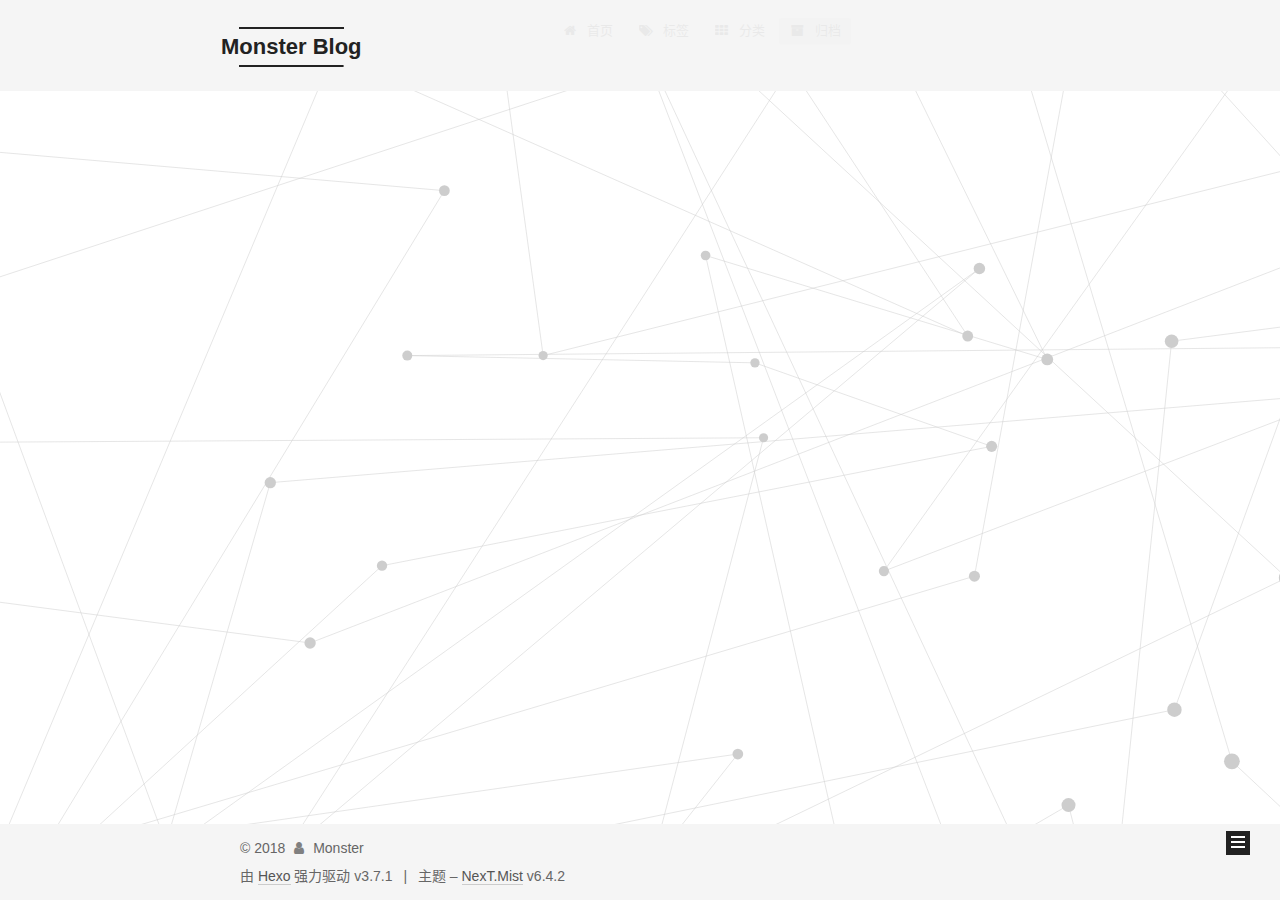
<file: archives/2018/10/index.html>
<!DOCTYPE html>












  


<html class="theme-next mist use-motion" lang="zh-CN">
<head>
  <meta charset="UTF-8"/>
<meta http-equiv="X-UA-Compatible" content="IE=edge" />
<meta name="viewport" content="width=device-width, initial-scale=1, maximum-scale=2"/>
<meta name="theme-color" content="#222">












<meta http-equiv="Cache-Control" content="no-transform" />
<meta http-equiv="Cache-Control" content="no-siteapp" />






















<link href="/lib/font-awesome/css/font-awesome.min.css?v=4.6.2" rel="stylesheet" type="text/css" />

<link href="/css/main.css?v=6.4.2" rel="stylesheet" type="text/css" />


  <link rel="apple-touch-icon" sizes="180x180" href="/images/apple-touch-icon-next.png?v=6.4.2">


  <link rel="icon" type="image/png" sizes="32x32" href="/images/favicon-32x32-next.png?v=6.4.2">


  <link rel="icon" type="image/png" sizes="16x16" href="/images/favicon-16x16-next.png?v=6.4.2">


  <link rel="mask-icon" href="/images/logo.svg?v=6.4.2" color="#222">









<script type="text/javascript" id="hexo.configurations">
  var NexT = window.NexT || {};
  var CONFIG = {
    root: '/',
    scheme: 'Mist',
    version: '6.4.2',
    sidebar: {"position":"left","display":"post","offset":12,"b2t":false,"scrollpercent":false,"onmobile":false},
    fancybox: false,
    fastclick: false,
    lazyload: false,
    tabs: true,
    motion: {"enable":true,"async":false,"transition":{"post_block":"fadeIn","post_header":"slideDownIn","post_body":"slideDownIn","coll_header":"slideLeftIn","sidebar":"slideUpIn"}},
    algolia: {
      applicationID: '',
      apiKey: '',
      indexName: '',
      hits: {"per_page":10},
      labels: {"input_placeholder":"Search for Posts","hits_empty":"We didn't find any results for the search: ${query}","hits_stats":"${hits} results found in ${time} ms"}
    }
  };
</script>


  




  <meta property="og:type" content="website">
<meta property="og:title" content="Monster Blog">
<meta property="og:url" content="http://yoursite.com/archives/2018/10/index.html">
<meta property="og:site_name" content="Monster Blog">
<meta property="og:locale" content="zh-CN">
<meta name="twitter:card" content="summary">
<meta name="twitter:title" content="Monster Blog">






  <link rel="canonical" href="http://yoursite.com/archives/2018/10/"/>



<script type="text/javascript" id="page.configurations">
  CONFIG.page = {
    sidebar: "",
  };
</script>

  <title>归档 | Monster Blog</title>
  









  <noscript>
  <style type="text/css">
    .use-motion .motion-element,
    .use-motion .brand,
    .use-motion .menu-item,
    .sidebar-inner,
    .use-motion .post-block,
    .use-motion .pagination,
    .use-motion .comments,
    .use-motion .post-header,
    .use-motion .post-body,
    .use-motion .collection-title { opacity: initial; }

    .use-motion .logo,
    .use-motion .site-title,
    .use-motion .site-subtitle {
      opacity: initial;
      top: initial;
    }

    .use-motion {
      .logo-line-before i { left: initial; }
      .logo-line-after i { right: initial; }
    }
  </style>
</noscript>

</head>

<body itemscope itemtype="http://schema.org/WebPage" lang="zh-CN">

  
  
    
  

  <div class="container sidebar-position-left page-archive">
    <div class="headband"></div>

    <header id="header" class="header" itemscope itemtype="http://schema.org/WPHeader">
      <div class="header-inner"><div class="site-brand-wrapper">
  <div class="site-meta ">
    

    <div class="custom-logo-site-title">
      <a href="/" class="brand" rel="start">
        <span class="logo-line-before"><i></i></span>
        <span class="site-title">Monster Blog</span>
        <span class="logo-line-after"><i></i></span>
      </a>
    </div>
    
  </div>

  <div class="site-nav-toggle">
    <button aria-label="切换导航栏">
      <span class="btn-bar"></span>
      <span class="btn-bar"></span>
      <span class="btn-bar"></span>
    </button>
  </div>
</div>



<nav class="site-nav">
  
    <ul id="menu" class="menu">
      
        
        
        
          
          <li class="menu-item menu-item-home">
    <a href="/" rel="section">
      <i class="menu-item-icon fa fa-fw fa-home"></i> <br />首页</a>
  </li>
        
        
        
          
          <li class="menu-item menu-item-tags">
    <a href="/tags/" rel="section">
      <i class="menu-item-icon fa fa-fw fa-tags"></i> <br />标签</a>
  </li>
        
        
        
          
          <li class="menu-item menu-item-categories">
    <a href="/categories/" rel="section">
      <i class="menu-item-icon fa fa-fw fa-th"></i> <br />分类</a>
  </li>
        
        
        
          
          <li class="menu-item menu-item-archives menu-item-active">
    <a href="/archives/" rel="section">
      <i class="menu-item-icon fa fa-fw fa-archive"></i> <br />归档</a>
  </li>

      
      
    </ul>
  

  
    

    
    
      
      
    
      
      
    
      
      
    
      
      
    
    

  


  

  
</nav>



  



</div>
    </header>

    


    <main id="main" class="main">
      <div class="main-inner">
        <div class="content-wrap">
          
          <div id="content" class="content">
            

  
  
  
  <div class="post-block archive">
    <div id="posts" class="posts-collapse">
      <span class="archive-move-on"></span>

      
      <span class="archive-page-counter">
        
        
        
          
        
        嗯..! 目前共计 3 篇日志。 继续努力。
      </span>
      

      

        
        
        

        
          
          <div class="collection-title">
            <h1 class="archive-year" id="archive-year-2018">2018</h1>
          </div>
        
        

        

  <article class="post post-type-normal" itemscope itemtype="http://schema.org/Article">
    <header class="post-header">

      <h2 class="post-title">
        
            <a class="post-title-link" href="/2018/10/15/“真的烦/" itemprop="url">
              
                <span itemprop="name">“真的烦</span>
              
            </a>
        
      </h2>

      <div class="post-meta">
        <time class="post-time" itemprop="dateCreated"
              datetime="2018-10-15T16:58:44+08:00"
              content="2018-10-15" >
          10-15
        </time>
      </div>

    </header>
  </article>



      

        
        
        

        
        

        

  <article class="post post-type-normal" itemscope itemtype="http://schema.org/Article">
    <header class="post-header">

      <h2 class="post-title">
        
            <a class="post-title-link" href="/2018/10/15/Monser/" itemprop="url">
              
                <span itemprop="name">Monser</span>
              
            </a>
        
      </h2>

      <div class="post-meta">
        <time class="post-time" itemprop="dateCreated"
              datetime="2018-10-15T16:55:32+08:00"
              content="2018-10-15" >
          10-15
        </time>
      </div>

    </header>
  </article>



      

        
        
        

        
        

        

  <article class="post post-type-normal" itemscope itemtype="http://schema.org/Article">
    <header class="post-header">

      <h2 class="post-title">
        
            <a class="post-title-link" href="/2018/10/14/hello-world/" itemprop="url">
              
                <span itemprop="name">Hello World</span>
              
            </a>
        
      </h2>

      <div class="post-meta">
        <time class="post-time" itemprop="dateCreated"
              datetime="2018-10-14T23:09:32+08:00"
              content="2018-10-14" >
          10-14
        </time>
      </div>

    </header>
  </article>



      

    </div>
  </div>
  
  
  

  



          </div>
          

        </div>
        
          
  
  <div class="sidebar-toggle">
    <div class="sidebar-toggle-line-wrap">
      <span class="sidebar-toggle-line sidebar-toggle-line-first"></span>
      <span class="sidebar-toggle-line sidebar-toggle-line-middle"></span>
      <span class="sidebar-toggle-line sidebar-toggle-line-last"></span>
    </div>
  </div>

  <aside id="sidebar" class="sidebar">
    
    <div class="sidebar-inner">

      

      

      <section class="site-overview-wrap sidebar-panel sidebar-panel-active">
        <div class="site-overview">
          <div class="site-author motion-element" itemprop="author" itemscope itemtype="http://schema.org/Person">
            
              <p class="site-author-name" itemprop="name">Monster</p>
              <p class="site-description motion-element" itemprop="description"></p>
          </div>

          
            <nav class="site-state motion-element">
              
                <div class="site-state-item site-state-posts">
                
                  <a href="/archives/">
                
                    <span class="site-state-item-count">3</span>
                    <span class="site-state-item-name">日志</span>
                  </a>
                </div>
              

              

              
            </nav>
          

          

          

          
          

          
          

          
            
          
          

        </div>
      </section>

      

      

    </div>
  </aside>


        
      </div>
    </main>

    <footer id="footer" class="footer">
      <div class="footer-inner">
        <div class="copyright">&copy; <span itemprop="copyrightYear">2018</span>
  <span class="with-love" id="animate">
    <i class="fa fa-user"></i>
  </span>
  <span class="author" itemprop="copyrightHolder">Monster</span>

  

  
</div>




  <div class="powered-by">由 <a class="theme-link" target="_blank" href="https://hexo.io">Hexo</a> 强力驱动 v3.7.1</div>



  <span class="post-meta-divider">|</span>



  <div class="theme-info">主题 – <a class="theme-link" target="_blank" href="https://theme-next.org">NexT.Mist</a> v6.4.2</div>




        








        
      </div>
    </footer>

    
      <div class="back-to-top">
        <i class="fa fa-arrow-up"></i>
        
      </div>
    

    
	
    

    
  </div>

  

<script type="text/javascript">
  if (Object.prototype.toString.call(window.Promise) !== '[object Function]') {
    window.Promise = null;
  }
</script>


















  
  









  
  
    <script type="text/javascript" src="/lib/jquery/index.js?v=2.1.3"></script>
  

  
  
    <script type="text/javascript" src="/lib/velocity/velocity.min.js?v=1.2.1"></script>
  

  
  
    <script type="text/javascript" src="/lib/velocity/velocity.ui.min.js?v=1.2.1"></script>
  

  
  
    <script type="text/javascript" src="/lib/three/three.min.js"></script>
  

  
  
    <script type="text/javascript" src="/lib/three/canvas_lines.min.js"></script>
  


  


  <script type="text/javascript" src="/js/src/utils.js?v=6.4.2"></script>

  <script type="text/javascript" src="/js/src/motion.js?v=6.4.2"></script>



  
  

  

  


  <script type="text/javascript" src="/js/src/bootstrap.js?v=6.4.2"></script>



  



  










  





  

  

  

  

  
  

  

  

  

  

  

</body>
</html>
</file>
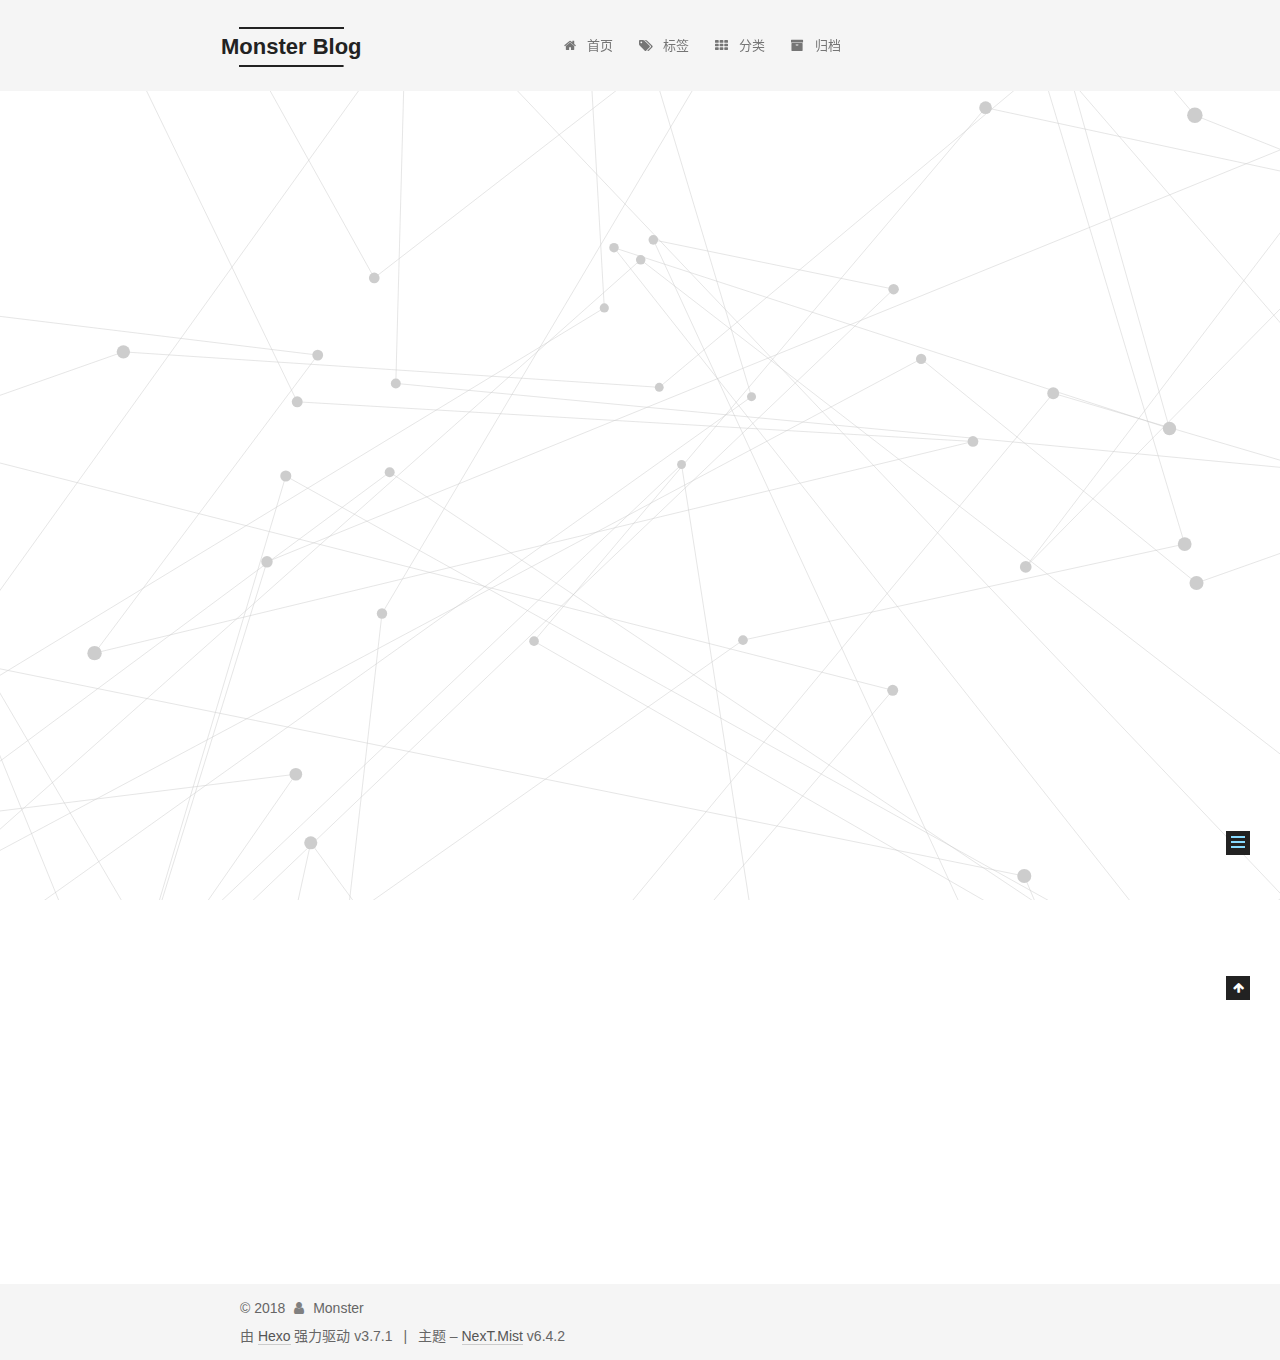
<file: 2018/10/14/hello-world/index.html>
<!DOCTYPE html>












  


<html class="theme-next mist use-motion" lang="zh-CN">
<head>
  <meta charset="UTF-8"/>
<meta http-equiv="X-UA-Compatible" content="IE=edge" />
<meta name="viewport" content="width=device-width, initial-scale=1, maximum-scale=2"/>
<meta name="theme-color" content="#222">












<meta http-equiv="Cache-Control" content="no-transform" />
<meta http-equiv="Cache-Control" content="no-siteapp" />






















<link href="/lib/font-awesome/css/font-awesome.min.css?v=4.6.2" rel="stylesheet" type="text/css" />

<link href="/css/main.css?v=6.4.2" rel="stylesheet" type="text/css" />


  <link rel="apple-touch-icon" sizes="180x180" href="/images/apple-touch-icon-next.png?v=6.4.2">


  <link rel="icon" type="image/png" sizes="32x32" href="/images/favicon-32x32-next.png?v=6.4.2">


  <link rel="icon" type="image/png" sizes="16x16" href="/images/favicon-16x16-next.png?v=6.4.2">


  <link rel="mask-icon" href="/images/logo.svg?v=6.4.2" color="#222">









<script type="text/javascript" id="hexo.configurations">
  var NexT = window.NexT || {};
  var CONFIG = {
    root: '/',
    scheme: 'Mist',
    version: '6.4.2',
    sidebar: {"position":"left","display":"post","offset":12,"b2t":false,"scrollpercent":false,"onmobile":false},
    fancybox: false,
    fastclick: false,
    lazyload: false,
    tabs: true,
    motion: {"enable":true,"async":false,"transition":{"post_block":"fadeIn","post_header":"slideDownIn","post_body":"slideDownIn","coll_header":"slideLeftIn","sidebar":"slideUpIn"}},
    algolia: {
      applicationID: '',
      apiKey: '',
      indexName: '',
      hits: {"per_page":10},
      labels: {"input_placeholder":"Search for Posts","hits_empty":"We didn't find any results for the search: ${query}","hits_stats":"${hits} results found in ${time} ms"}
    }
  };
</script>


  




  <meta name="description" content="Welcome to Hexo! This is your very first post. Check documentation for more info. If you get any problems when using Hexo, you can find the answer in troubleshooting or you can ask me on GitHub. Quick">
<meta property="og:type" content="article">
<meta property="og:title" content="Hello World">
<meta property="og:url" content="http://yoursite.com/2018/10/14/hello-world/index.html">
<meta property="og:site_name" content="Monster Blog">
<meta property="og:description" content="Welcome to Hexo! This is your very first post. Check documentation for more info. If you get any problems when using Hexo, you can find the answer in troubleshooting or you can ask me on GitHub. Quick">
<meta property="og:locale" content="zh-CN">
<meta property="og:updated_time" content="2018-10-14T15:09:32.023Z">
<meta name="twitter:card" content="summary">
<meta name="twitter:title" content="Hello World">
<meta name="twitter:description" content="Welcome to Hexo! This is your very first post. Check documentation for more info. If you get any problems when using Hexo, you can find the answer in troubleshooting or you can ask me on GitHub. Quick">






  <link rel="canonical" href="http://yoursite.com/2018/10/14/hello-world/"/>



<script type="text/javascript" id="page.configurations">
  CONFIG.page = {
    sidebar: "",
  };
</script>

  <title>Hello World | Monster Blog</title>
  









  <noscript>
  <style type="text/css">
    .use-motion .motion-element,
    .use-motion .brand,
    .use-motion .menu-item,
    .sidebar-inner,
    .use-motion .post-block,
    .use-motion .pagination,
    .use-motion .comments,
    .use-motion .post-header,
    .use-motion .post-body,
    .use-motion .collection-title { opacity: initial; }

    .use-motion .logo,
    .use-motion .site-title,
    .use-motion .site-subtitle {
      opacity: initial;
      top: initial;
    }

    .use-motion {
      .logo-line-before i { left: initial; }
      .logo-line-after i { right: initial; }
    }
  </style>
</noscript>

</head>

<body itemscope itemtype="http://schema.org/WebPage" lang="zh-CN">

  
  
    
  

  <div class="container sidebar-position-left page-post-detail">
    <div class="headband"></div>

    <header id="header" class="header" itemscope itemtype="http://schema.org/WPHeader">
      <div class="header-inner"><div class="site-brand-wrapper">
  <div class="site-meta ">
    

    <div class="custom-logo-site-title">
      <a href="/" class="brand" rel="start">
        <span class="logo-line-before"><i></i></span>
        <span class="site-title">Monster Blog</span>
        <span class="logo-line-after"><i></i></span>
      </a>
    </div>
    
  </div>

  <div class="site-nav-toggle">
    <button aria-label="切换导航栏">
      <span class="btn-bar"></span>
      <span class="btn-bar"></span>
      <span class="btn-bar"></span>
    </button>
  </div>
</div>



<nav class="site-nav">
  
    <ul id="menu" class="menu">
      
        
        
        
          
          <li class="menu-item menu-item-home">
    <a href="/" rel="section">
      <i class="menu-item-icon fa fa-fw fa-home"></i> <br />首页</a>
  </li>
        
        
        
          
          <li class="menu-item menu-item-tags">
    <a href="/tags/" rel="section">
      <i class="menu-item-icon fa fa-fw fa-tags"></i> <br />标签</a>
  </li>
        
        
        
          
          <li class="menu-item menu-item-categories">
    <a href="/categories/" rel="section">
      <i class="menu-item-icon fa fa-fw fa-th"></i> <br />分类</a>
  </li>
        
        
        
          
          <li class="menu-item menu-item-archives">
    <a href="/archives/" rel="section">
      <i class="menu-item-icon fa fa-fw fa-archive"></i> <br />归档</a>
  </li>

      
      
    </ul>
  

  
    

  

  
</nav>



  



</div>
    </header>

    


    <main id="main" class="main">
      <div class="main-inner">
        <div class="content-wrap">
          
          <div id="content" class="content">
            

  <div id="posts" class="posts-expand">
    

  

  
  
  

  

  <article class="post post-type-normal" itemscope itemtype="http://schema.org/Article">
  
  
  
  <div class="post-block">
    <link itemprop="mainEntityOfPage" href="http://yoursite.com/2018/10/14/hello-world/">

    <span hidden itemprop="author" itemscope itemtype="http://schema.org/Person">
      <meta itemprop="name" content="Monster">
      <meta itemprop="description" content="">
      <meta itemprop="image" content="/images/avatar.gif">
    </span>

    <span hidden itemprop="publisher" itemscope itemtype="http://schema.org/Organization">
      <meta itemprop="name" content="Monster Blog">
    </span>

    
      <header class="post-header">

        
        
          <h1 class="post-title" itemprop="name headline">Hello World
              
            
          </h1>
        

        <div class="post-meta">
          <span class="post-time">

            
            
            

            
              <span class="post-meta-item-icon">
                <i class="fa fa-calendar-o"></i>
              </span>
              
                <span class="post-meta-item-text">发表于</span>
              

              
                
              

              <time title="创建时间：2018-10-14 23:09:32" itemprop="dateCreated datePublished" datetime="2018-10-14T23:09:32+08:00">2018-10-14</time>
            

            
          </span>

          

          
            
          

          
          

          

          

          

        </div>
      </header>
    

    
    
    
    <div class="post-body" itemprop="articleBody">

      
      

      
        <p>Welcome to <a href="https://hexo.io/" target="_blank" rel="noopener">Hexo</a>! This is your very first post. Check <a href="https://hexo.io/docs/" target="_blank" rel="noopener">documentation</a> for more info. If you get any problems when using Hexo, you can find the answer in <a href="https://hexo.io/docs/troubleshooting.html" target="_blank" rel="noopener">troubleshooting</a> or you can ask me on <a href="https://github.com/hexojs/hexo/issues" target="_blank" rel="noopener">GitHub</a>.</p>
<h2 id="Quick-Start"><a href="#Quick-Start" class="headerlink" title="Quick Start"></a>Quick Start</h2><h3 id="Create-a-new-post"><a href="#Create-a-new-post" class="headerlink" title="Create a new post"></a>Create a new post</h3><figure class="highlight bash"><table><tr><td class="gutter"><pre><span class="line">1</span><br></pre></td><td class="code"><pre><span class="line">$ hexo new <span class="string">"My New Post"</span></span><br></pre></td></tr></table></figure>
<p>More info: <a href="https://hexo.io/docs/writing.html" target="_blank" rel="noopener">Writing</a></p>
<h3 id="Run-server"><a href="#Run-server" class="headerlink" title="Run server"></a>Run server</h3><figure class="highlight bash"><table><tr><td class="gutter"><pre><span class="line">1</span><br></pre></td><td class="code"><pre><span class="line">$ hexo server</span><br></pre></td></tr></table></figure>
<p>More info: <a href="https://hexo.io/docs/server.html" target="_blank" rel="noopener">Server</a></p>
<h3 id="Generate-static-files"><a href="#Generate-static-files" class="headerlink" title="Generate static files"></a>Generate static files</h3><figure class="highlight bash"><table><tr><td class="gutter"><pre><span class="line">1</span><br></pre></td><td class="code"><pre><span class="line">$ hexo generate</span><br></pre></td></tr></table></figure>
<p>More info: <a href="https://hexo.io/docs/generating.html" target="_blank" rel="noopener">Generating</a></p>
<h3 id="Deploy-to-remote-sites"><a href="#Deploy-to-remote-sites" class="headerlink" title="Deploy to remote sites"></a>Deploy to remote sites</h3><figure class="highlight bash"><table><tr><td class="gutter"><pre><span class="line">1</span><br></pre></td><td class="code"><pre><span class="line">$ hexo deploy</span><br></pre></td></tr></table></figure>
<p>More info: <a href="https://hexo.io/docs/deployment.html" target="_blank" rel="noopener">Deployment</a></p>

      
    </div>

    

    
    
    

    

    

    

    <footer class="post-footer">
      

      
      
      

      
        <div class="post-nav">
          <div class="post-nav-next post-nav-item">
            
          </div>

          <span class="post-nav-divider"></span>

          <div class="post-nav-prev post-nav-item">
            
              <a href="/2018/10/15/Monser/" rel="prev" title="Monser">
                Monser <i class="fa fa-chevron-right"></i>
              </a>
            
          </div>
        </div>
      

      
      
    </footer>
  </div>
  
  
  
  </article>


  </div>


          </div>
          

  



        </div>
        
          
  
  <div class="sidebar-toggle">
    <div class="sidebar-toggle-line-wrap">
      <span class="sidebar-toggle-line sidebar-toggle-line-first"></span>
      <span class="sidebar-toggle-line sidebar-toggle-line-middle"></span>
      <span class="sidebar-toggle-line sidebar-toggle-line-last"></span>
    </div>
  </div>

  <aside id="sidebar" class="sidebar">
    
    <div class="sidebar-inner">

      

      
        <ul class="sidebar-nav motion-element">
          <li class="sidebar-nav-toc sidebar-nav-active" data-target="post-toc-wrap">
            文章目录
          </li>
          <li class="sidebar-nav-overview" data-target="site-overview-wrap">
            站点概览
          </li>
        </ul>
      

      <section class="site-overview-wrap sidebar-panel">
        <div class="site-overview">
          <div class="site-author motion-element" itemprop="author" itemscope itemtype="http://schema.org/Person">
            
              <p class="site-author-name" itemprop="name">Monster</p>
              <p class="site-description motion-element" itemprop="description"></p>
          </div>

          
            <nav class="site-state motion-element">
              
                <div class="site-state-item site-state-posts">
                
                  <a href="/archives/">
                
                    <span class="site-state-item-count">3</span>
                    <span class="site-state-item-name">日志</span>
                  </a>
                </div>
              

              

              
            </nav>
          

          

          

          
          

          
          

          
            
          
          

        </div>
      </section>

      
      <!--noindex-->
        <section class="post-toc-wrap motion-element sidebar-panel sidebar-panel-active">
          <div class="post-toc">

            
              
            

            
              <div class="post-toc-content"><ol class="nav"><li class="nav-item nav-level-2"><a class="nav-link" href="#Quick-Start"><span class="nav-number">1.</span> <span class="nav-text">Quick Start</span></a><ol class="nav-child"><li class="nav-item nav-level-3"><a class="nav-link" href="#Create-a-new-post"><span class="nav-number">1.1.</span> <span class="nav-text">Create a new post</span></a></li><li class="nav-item nav-level-3"><a class="nav-link" href="#Run-server"><span class="nav-number">1.2.</span> <span class="nav-text">Run server</span></a></li><li class="nav-item nav-level-3"><a class="nav-link" href="#Generate-static-files"><span class="nav-number">1.3.</span> <span class="nav-text">Generate static files</span></a></li><li class="nav-item nav-level-3"><a class="nav-link" href="#Deploy-to-remote-sites"><span class="nav-number">1.4.</span> <span class="nav-text">Deploy to remote sites</span></a></li></ol></li></ol></div>
            

          </div>
        </section>
      <!--/noindex-->
      

      

    </div>
  </aside>


        
      </div>
    </main>

    <footer id="footer" class="footer">
      <div class="footer-inner">
        <div class="copyright">&copy; <span itemprop="copyrightYear">2018</span>
  <span class="with-love" id="animate">
    <i class="fa fa-user"></i>
  </span>
  <span class="author" itemprop="copyrightHolder">Monster</span>

  

  
</div>




  <div class="powered-by">由 <a class="theme-link" target="_blank" href="https://hexo.io">Hexo</a> 强力驱动 v3.7.1</div>



  <span class="post-meta-divider">|</span>



  <div class="theme-info">主题 – <a class="theme-link" target="_blank" href="https://theme-next.org">NexT.Mist</a> v6.4.2</div>




        








        
      </div>
    </footer>

    
      <div class="back-to-top">
        <i class="fa fa-arrow-up"></i>
        
      </div>
    

    
	
    

    
  </div>

  

<script type="text/javascript">
  if (Object.prototype.toString.call(window.Promise) !== '[object Function]') {
    window.Promise = null;
  }
</script>


















  
  









  
  
    <script type="text/javascript" src="/lib/jquery/index.js?v=2.1.3"></script>
  

  
  
    <script type="text/javascript" src="/lib/velocity/velocity.min.js?v=1.2.1"></script>
  

  
  
    <script type="text/javascript" src="/lib/velocity/velocity.ui.min.js?v=1.2.1"></script>
  

  
  
    <script type="text/javascript" src="/lib/three/three.min.js"></script>
  

  
  
    <script type="text/javascript" src="/lib/three/canvas_lines.min.js"></script>
  


  


  <script type="text/javascript" src="/js/src/utils.js?v=6.4.2"></script>

  <script type="text/javascript" src="/js/src/motion.js?v=6.4.2"></script>



  
  

  
  <script type="text/javascript" src="/js/src/scrollspy.js?v=6.4.2"></script>
<script type="text/javascript" src="/js/src/post-details.js?v=6.4.2"></script>



  


  <script type="text/javascript" src="/js/src/bootstrap.js?v=6.4.2"></script>



  



  










  





  

  

  

  

  
  

  

  

  

  

  

</body>
</html>
</file>
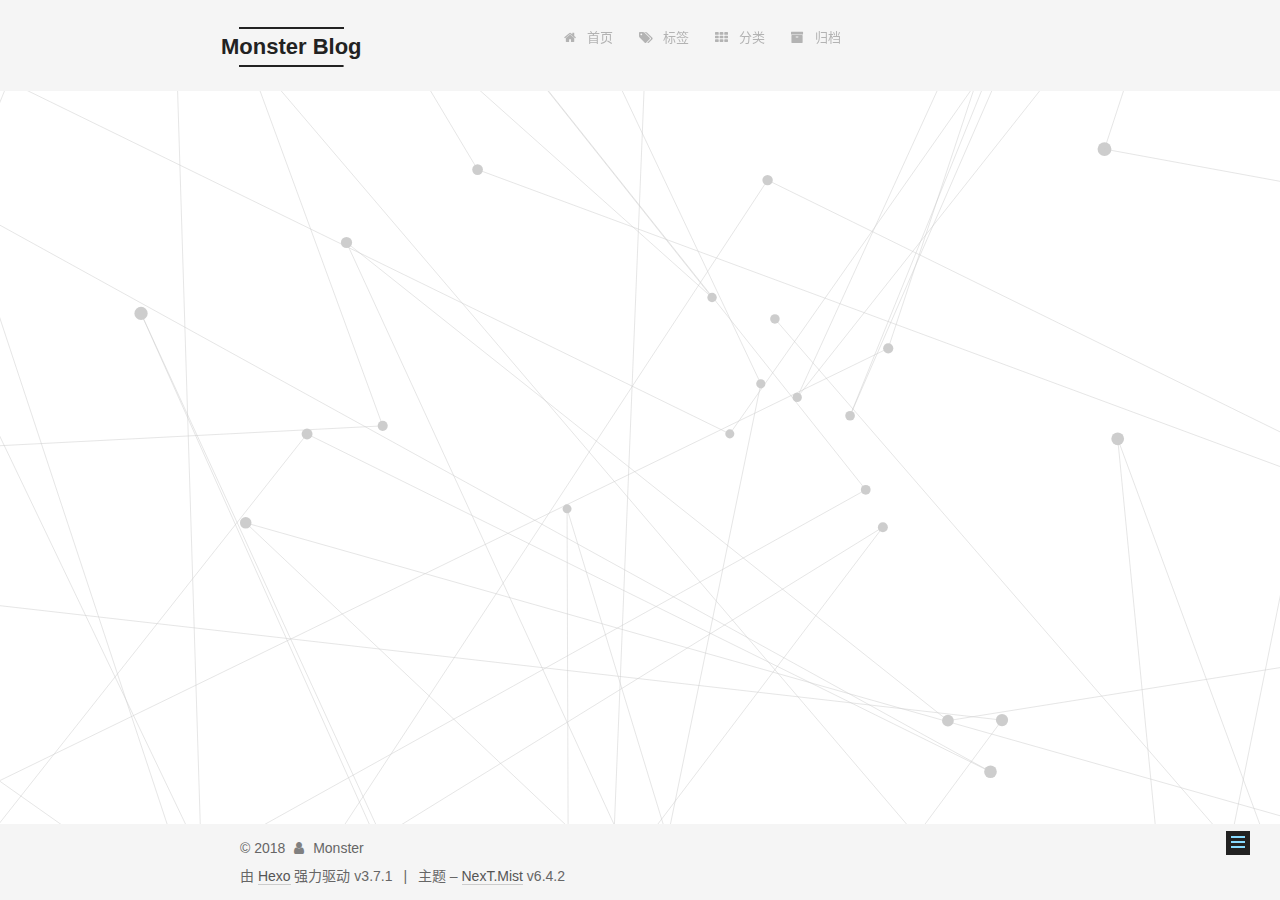
<file: 2018/10/15/Monser/index.html>
<!DOCTYPE html>












  


<html class="theme-next mist use-motion" lang="zh-CN">
<head>
  <meta charset="UTF-8"/>
<meta http-equiv="X-UA-Compatible" content="IE=edge" />
<meta name="viewport" content="width=device-width, initial-scale=1, maximum-scale=2"/>
<meta name="theme-color" content="#222">












<meta http-equiv="Cache-Control" content="no-transform" />
<meta http-equiv="Cache-Control" content="no-siteapp" />






















<link href="/lib/font-awesome/css/font-awesome.min.css?v=4.6.2" rel="stylesheet" type="text/css" />

<link href="/css/main.css?v=6.4.2" rel="stylesheet" type="text/css" />


  <link rel="apple-touch-icon" sizes="180x180" href="/images/apple-touch-icon-next.png?v=6.4.2">


  <link rel="icon" type="image/png" sizes="32x32" href="/images/favicon-32x32-next.png?v=6.4.2">


  <link rel="icon" type="image/png" sizes="16x16" href="/images/favicon-16x16-next.png?v=6.4.2">


  <link rel="mask-icon" href="/images/logo.svg?v=6.4.2" color="#222">









<script type="text/javascript" id="hexo.configurations">
  var NexT = window.NexT || {};
  var CONFIG = {
    root: '/',
    scheme: 'Mist',
    version: '6.4.2',
    sidebar: {"position":"left","display":"post","offset":12,"b2t":false,"scrollpercent":false,"onmobile":false},
    fancybox: false,
    fastclick: false,
    lazyload: false,
    tabs: true,
    motion: {"enable":true,"async":false,"transition":{"post_block":"fadeIn","post_header":"slideDownIn","post_body":"slideDownIn","coll_header":"slideLeftIn","sidebar":"slideUpIn"}},
    algolia: {
      applicationID: '',
      apiKey: '',
      indexName: '',
      hits: {"per_page":10},
      labels: {"input_placeholder":"Search for Posts","hits_empty":"We didn't find any results for the search: ${query}","hits_stats":"${hits} results found in ${time} ms"}
    }
  };
</script>


  




  <meta property="og:type" content="article">
<meta property="og:title" content="Monser">
<meta property="og:url" content="http://yoursite.com/2018/10/15/Monser/index.html">
<meta property="og:site_name" content="Monster Blog">
<meta property="og:locale" content="zh-CN">
<meta property="og:updated_time" content="2018-10-15T08:55:32.279Z">
<meta name="twitter:card" content="summary">
<meta name="twitter:title" content="Monser">






  <link rel="canonical" href="http://yoursite.com/2018/10/15/Monser/"/>



<script type="text/javascript" id="page.configurations">
  CONFIG.page = {
    sidebar: "",
  };
</script>

  <title>Monser | Monster Blog</title>
  









  <noscript>
  <style type="text/css">
    .use-motion .motion-element,
    .use-motion .brand,
    .use-motion .menu-item,
    .sidebar-inner,
    .use-motion .post-block,
    .use-motion .pagination,
    .use-motion .comments,
    .use-motion .post-header,
    .use-motion .post-body,
    .use-motion .collection-title { opacity: initial; }

    .use-motion .logo,
    .use-motion .site-title,
    .use-motion .site-subtitle {
      opacity: initial;
      top: initial;
    }

    .use-motion {
      .logo-line-before i { left: initial; }
      .logo-line-after i { right: initial; }
    }
  </style>
</noscript>

</head>

<body itemscope itemtype="http://schema.org/WebPage" lang="zh-CN">

  
  
    
  

  <div class="container sidebar-position-left page-post-detail">
    <div class="headband"></div>

    <header id="header" class="header" itemscope itemtype="http://schema.org/WPHeader">
      <div class="header-inner"><div class="site-brand-wrapper">
  <div class="site-meta ">
    

    <div class="custom-logo-site-title">
      <a href="/" class="brand" rel="start">
        <span class="logo-line-before"><i></i></span>
        <span class="site-title">Monster Blog</span>
        <span class="logo-line-after"><i></i></span>
      </a>
    </div>
    
  </div>

  <div class="site-nav-toggle">
    <button aria-label="切换导航栏">
      <span class="btn-bar"></span>
      <span class="btn-bar"></span>
      <span class="btn-bar"></span>
    </button>
  </div>
</div>



<nav class="site-nav">
  
    <ul id="menu" class="menu">
      
        
        
        
          
          <li class="menu-item menu-item-home">
    <a href="/" rel="section">
      <i class="menu-item-icon fa fa-fw fa-home"></i> <br />首页</a>
  </li>
        
        
        
          
          <li class="menu-item menu-item-tags">
    <a href="/tags/" rel="section">
      <i class="menu-item-icon fa fa-fw fa-tags"></i> <br />标签</a>
  </li>
        
        
        
          
          <li class="menu-item menu-item-categories">
    <a href="/categories/" rel="section">
      <i class="menu-item-icon fa fa-fw fa-th"></i> <br />分类</a>
  </li>
        
        
        
          
          <li class="menu-item menu-item-archives">
    <a href="/archives/" rel="section">
      <i class="menu-item-icon fa fa-fw fa-archive"></i> <br />归档</a>
  </li>

      
      
    </ul>
  

  
    

  

  
</nav>



  



</div>
    </header>

    


    <main id="main" class="main">
      <div class="main-inner">
        <div class="content-wrap">
          
          <div id="content" class="content">
            

  <div id="posts" class="posts-expand">
    

  

  
  
  

  

  <article class="post post-type-normal" itemscope itemtype="http://schema.org/Article">
  
  
  
  <div class="post-block">
    <link itemprop="mainEntityOfPage" href="http://yoursite.com/2018/10/15/Monser/">

    <span hidden itemprop="author" itemscope itemtype="http://schema.org/Person">
      <meta itemprop="name" content="Monster">
      <meta itemprop="description" content="">
      <meta itemprop="image" content="/images/avatar.gif">
    </span>

    <span hidden itemprop="publisher" itemscope itemtype="http://schema.org/Organization">
      <meta itemprop="name" content="Monster Blog">
    </span>

    
      <header class="post-header">

        
        
          <h1 class="post-title" itemprop="name headline">Monser
              
            
          </h1>
        

        <div class="post-meta">
          <span class="post-time">

            
            
            

            
              <span class="post-meta-item-icon">
                <i class="fa fa-calendar-o"></i>
              </span>
              
                <span class="post-meta-item-text">发表于</span>
              

              
                
              

              <time title="创建时间：2018-10-15 16:55:32" itemprop="dateCreated datePublished" datetime="2018-10-15T16:55:32+08:00">2018-10-15</time>
            

            
          </span>

          

          
            
          

          
          

          

          

          

        </div>
      </header>
    

    
    
    
    <div class="post-body" itemprop="articleBody">

      
      

      
        
      
    </div>

    

    
    
    

    

    

    

    <footer class="post-footer">
      

      
      
      

      
        <div class="post-nav">
          <div class="post-nav-next post-nav-item">
            
              <a href="/2018/10/14/hello-world/" rel="next" title="Hello World">
                <i class="fa fa-chevron-left"></i> Hello World
              </a>
            
          </div>

          <span class="post-nav-divider"></span>

          <div class="post-nav-prev post-nav-item">
            
              <a href="/2018/10/15/“真的烦/" rel="prev" title="“真的烦">
                “真的烦 <i class="fa fa-chevron-right"></i>
              </a>
            
          </div>
        </div>
      

      
      
    </footer>
  </div>
  
  
  
  </article>


  </div>


          </div>
          

  



        </div>
        
          
  
  <div class="sidebar-toggle">
    <div class="sidebar-toggle-line-wrap">
      <span class="sidebar-toggle-line sidebar-toggle-line-first"></span>
      <span class="sidebar-toggle-line sidebar-toggle-line-middle"></span>
      <span class="sidebar-toggle-line sidebar-toggle-line-last"></span>
    </div>
  </div>

  <aside id="sidebar" class="sidebar">
    
    <div class="sidebar-inner">

      

      

      <section class="site-overview-wrap sidebar-panel sidebar-panel-active">
        <div class="site-overview">
          <div class="site-author motion-element" itemprop="author" itemscope itemtype="http://schema.org/Person">
            
              <p class="site-author-name" itemprop="name">Monster</p>
              <p class="site-description motion-element" itemprop="description"></p>
          </div>

          
            <nav class="site-state motion-element">
              
                <div class="site-state-item site-state-posts">
                
                  <a href="/archives/">
                
                    <span class="site-state-item-count">3</span>
                    <span class="site-state-item-name">日志</span>
                  </a>
                </div>
              

              

              
            </nav>
          

          

          

          
          

          
          

          
            
          
          

        </div>
      </section>

      

      

    </div>
  </aside>


        
      </div>
    </main>

    <footer id="footer" class="footer">
      <div class="footer-inner">
        <div class="copyright">&copy; <span itemprop="copyrightYear">2018</span>
  <span class="with-love" id="animate">
    <i class="fa fa-user"></i>
  </span>
  <span class="author" itemprop="copyrightHolder">Monster</span>

  

  
</div>




  <div class="powered-by">由 <a class="theme-link" target="_blank" href="https://hexo.io">Hexo</a> 强力驱动 v3.7.1</div>



  <span class="post-meta-divider">|</span>



  <div class="theme-info">主题 – <a class="theme-link" target="_blank" href="https://theme-next.org">NexT.Mist</a> v6.4.2</div>




        








        
      </div>
    </footer>

    
      <div class="back-to-top">
        <i class="fa fa-arrow-up"></i>
        
      </div>
    

    
	
    

    
  </div>

  

<script type="text/javascript">
  if (Object.prototype.toString.call(window.Promise) !== '[object Function]') {
    window.Promise = null;
  }
</script>


















  
  









  
  
    <script type="text/javascript" src="/lib/jquery/index.js?v=2.1.3"></script>
  

  
  
    <script type="text/javascript" src="/lib/velocity/velocity.min.js?v=1.2.1"></script>
  

  
  
    <script type="text/javascript" src="/lib/velocity/velocity.ui.min.js?v=1.2.1"></script>
  

  
  
    <script type="text/javascript" src="/lib/three/three.min.js"></script>
  

  
  
    <script type="text/javascript" src="/lib/three/canvas_lines.min.js"></script>
  


  


  <script type="text/javascript" src="/js/src/utils.js?v=6.4.2"></script>

  <script type="text/javascript" src="/js/src/motion.js?v=6.4.2"></script>



  
  

  
  <script type="text/javascript" src="/js/src/scrollspy.js?v=6.4.2"></script>
<script type="text/javascript" src="/js/src/post-details.js?v=6.4.2"></script>



  


  <script type="text/javascript" src="/js/src/bootstrap.js?v=6.4.2"></script>



  



  










  





  

  

  

  

  
  

  

  

  

  

  

</body>
</html>
</file>
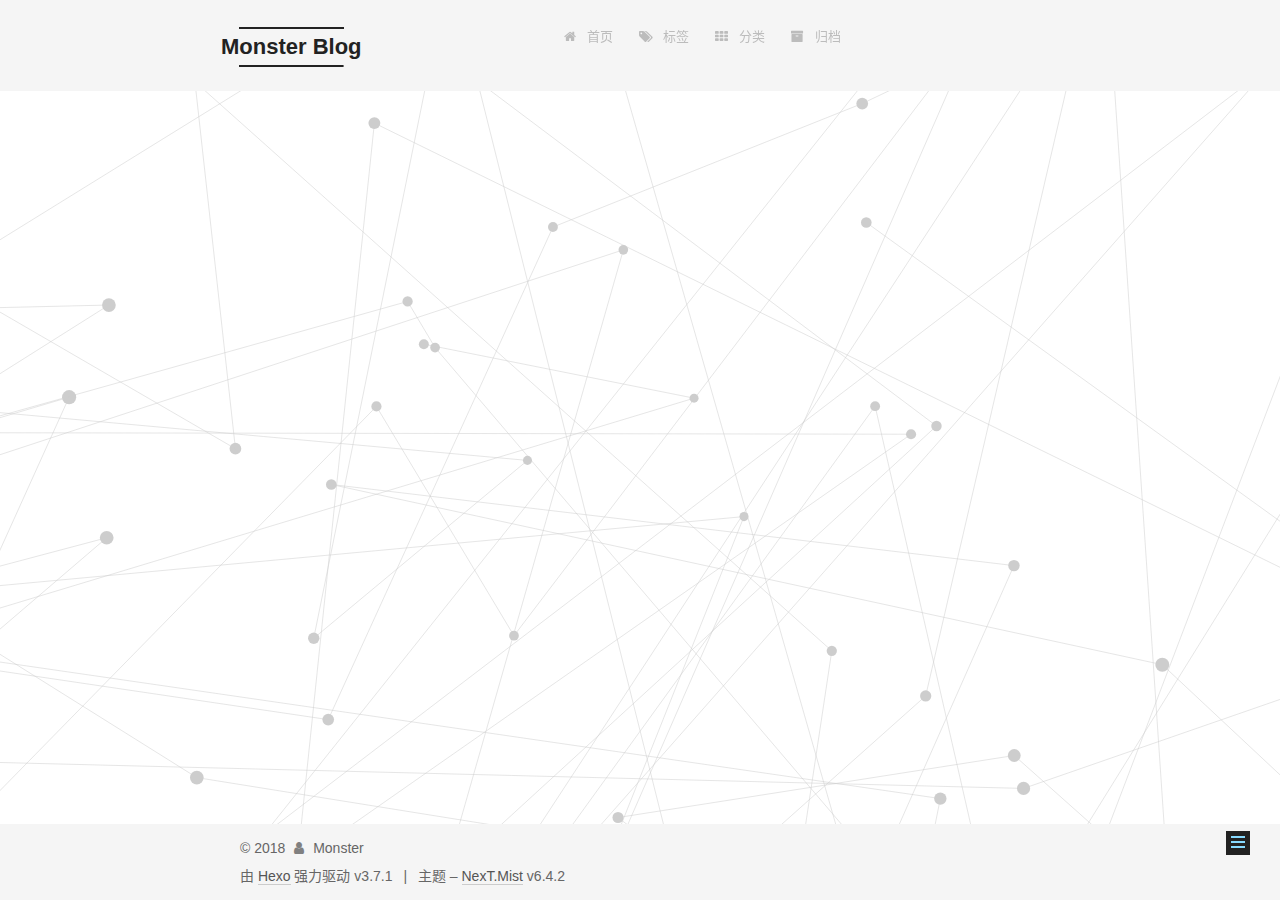
<file: 2018/10/15/“真的烦/index.html>
<!DOCTYPE html>












  


<html class="theme-next mist use-motion" lang="zh-CN">
<head>
  <meta charset="UTF-8"/>
<meta http-equiv="X-UA-Compatible" content="IE=edge" />
<meta name="viewport" content="width=device-width, initial-scale=1, maximum-scale=2"/>
<meta name="theme-color" content="#222">












<meta http-equiv="Cache-Control" content="no-transform" />
<meta http-equiv="Cache-Control" content="no-siteapp" />






















<link href="/lib/font-awesome/css/font-awesome.min.css?v=4.6.2" rel="stylesheet" type="text/css" />

<link href="/css/main.css?v=6.4.2" rel="stylesheet" type="text/css" />


  <link rel="apple-touch-icon" sizes="180x180" href="/images/apple-touch-icon-next.png?v=6.4.2">


  <link rel="icon" type="image/png" sizes="32x32" href="/images/favicon-32x32-next.png?v=6.4.2">


  <link rel="icon" type="image/png" sizes="16x16" href="/images/favicon-16x16-next.png?v=6.4.2">


  <link rel="mask-icon" href="/images/logo.svg?v=6.4.2" color="#222">









<script type="text/javascript" id="hexo.configurations">
  var NexT = window.NexT || {};
  var CONFIG = {
    root: '/',
    scheme: 'Mist',
    version: '6.4.2',
    sidebar: {"position":"left","display":"post","offset":12,"b2t":false,"scrollpercent":false,"onmobile":false},
    fancybox: false,
    fastclick: false,
    lazyload: false,
    tabs: true,
    motion: {"enable":true,"async":false,"transition":{"post_block":"fadeIn","post_header":"slideDownIn","post_body":"slideDownIn","coll_header":"slideLeftIn","sidebar":"slideUpIn"}},
    algolia: {
      applicationID: '',
      apiKey: '',
      indexName: '',
      hits: {"per_page":10},
      labels: {"input_placeholder":"Search for Posts","hits_empty":"We didn't find any results for the search: ${query}","hits_stats":"${hits} results found in ${time} ms"}
    }
  };
</script>


  




  <meta property="og:type" content="article">
<meta property="og:title" content="“真的烦">
<meta property="og:url" content="http://yoursite.com/2018/10/15/“真的烦/index.html">
<meta property="og:site_name" content="Monster Blog">
<meta property="og:locale" content="zh-CN">
<meta property="og:updated_time" content="2018-10-15T08:58:44.161Z">
<meta name="twitter:card" content="summary">
<meta name="twitter:title" content="“真的烦">






  <link rel="canonical" href="http://yoursite.com/2018/10/15/“真的烦/"/>



<script type="text/javascript" id="page.configurations">
  CONFIG.page = {
    sidebar: "",
  };
</script>

  <title>“真的烦 | Monster Blog</title>
  









  <noscript>
  <style type="text/css">
    .use-motion .motion-element,
    .use-motion .brand,
    .use-motion .menu-item,
    .sidebar-inner,
    .use-motion .post-block,
    .use-motion .pagination,
    .use-motion .comments,
    .use-motion .post-header,
    .use-motion .post-body,
    .use-motion .collection-title { opacity: initial; }

    .use-motion .logo,
    .use-motion .site-title,
    .use-motion .site-subtitle {
      opacity: initial;
      top: initial;
    }

    .use-motion {
      .logo-line-before i { left: initial; }
      .logo-line-after i { right: initial; }
    }
  </style>
</noscript>

</head>

<body itemscope itemtype="http://schema.org/WebPage" lang="zh-CN">

  
  
    
  

  <div class="container sidebar-position-left page-post-detail">
    <div class="headband"></div>

    <header id="header" class="header" itemscope itemtype="http://schema.org/WPHeader">
      <div class="header-inner"><div class="site-brand-wrapper">
  <div class="site-meta ">
    

    <div class="custom-logo-site-title">
      <a href="/" class="brand" rel="start">
        <span class="logo-line-before"><i></i></span>
        <span class="site-title">Monster Blog</span>
        <span class="logo-line-after"><i></i></span>
      </a>
    </div>
    
  </div>

  <div class="site-nav-toggle">
    <button aria-label="切换导航栏">
      <span class="btn-bar"></span>
      <span class="btn-bar"></span>
      <span class="btn-bar"></span>
    </button>
  </div>
</div>



<nav class="site-nav">
  
    <ul id="menu" class="menu">
      
        
        
        
          
          <li class="menu-item menu-item-home">
    <a href="/" rel="section">
      <i class="menu-item-icon fa fa-fw fa-home"></i> <br />首页</a>
  </li>
        
        
        
          
          <li class="menu-item menu-item-tags">
    <a href="/tags/" rel="section">
      <i class="menu-item-icon fa fa-fw fa-tags"></i> <br />标签</a>
  </li>
        
        
        
          
          <li class="menu-item menu-item-categories">
    <a href="/categories/" rel="section">
      <i class="menu-item-icon fa fa-fw fa-th"></i> <br />分类</a>
  </li>
        
        
        
          
          <li class="menu-item menu-item-archives">
    <a href="/archives/" rel="section">
      <i class="menu-item-icon fa fa-fw fa-archive"></i> <br />归档</a>
  </li>

      
      
    </ul>
  

  
    

  

  
</nav>



  



</div>
    </header>

    


    <main id="main" class="main">
      <div class="main-inner">
        <div class="content-wrap">
          
          <div id="content" class="content">
            

  <div id="posts" class="posts-expand">
    

  

  
  
  

  

  <article class="post post-type-normal" itemscope itemtype="http://schema.org/Article">
  
  
  
  <div class="post-block">
    <link itemprop="mainEntityOfPage" href="http://yoursite.com/2018/10/15/“真的烦/">

    <span hidden itemprop="author" itemscope itemtype="http://schema.org/Person">
      <meta itemprop="name" content="Monster">
      <meta itemprop="description" content="">
      <meta itemprop="image" content="/images/avatar.gif">
    </span>

    <span hidden itemprop="publisher" itemscope itemtype="http://schema.org/Organization">
      <meta itemprop="name" content="Monster Blog">
    </span>

    
      <header class="post-header">

        
        
          <h1 class="post-title" itemprop="name headline">“真的烦
              
            
          </h1>
        

        <div class="post-meta">
          <span class="post-time">

            
            
            

            
              <span class="post-meta-item-icon">
                <i class="fa fa-calendar-o"></i>
              </span>
              
                <span class="post-meta-item-text">发表于</span>
              

              
                
              

              <time title="创建时间：2018-10-15 16:58:44" itemprop="dateCreated datePublished" datetime="2018-10-15T16:58:44+08:00">2018-10-15</time>
            

            
          </span>

          

          
            
          

          
          

          

          

          

        </div>
      </header>
    

    
    
    
    <div class="post-body" itemprop="articleBody">

      
      

      
        
      
    </div>

    

    
    
    

    

    

    

    <footer class="post-footer">
      

      
      
      

      
        <div class="post-nav">
          <div class="post-nav-next post-nav-item">
            
              <a href="/2018/10/15/Monser/" rel="next" title="Monser">
                <i class="fa fa-chevron-left"></i> Monser
              </a>
            
          </div>

          <span class="post-nav-divider"></span>

          <div class="post-nav-prev post-nav-item">
            
          </div>
        </div>
      

      
      
    </footer>
  </div>
  
  
  
  </article>


  </div>


          </div>
          

  



        </div>
        
          
  
  <div class="sidebar-toggle">
    <div class="sidebar-toggle-line-wrap">
      <span class="sidebar-toggle-line sidebar-toggle-line-first"></span>
      <span class="sidebar-toggle-line sidebar-toggle-line-middle"></span>
      <span class="sidebar-toggle-line sidebar-toggle-line-last"></span>
    </div>
  </div>

  <aside id="sidebar" class="sidebar">
    
    <div class="sidebar-inner">

      

      

      <section class="site-overview-wrap sidebar-panel sidebar-panel-active">
        <div class="site-overview">
          <div class="site-author motion-element" itemprop="author" itemscope itemtype="http://schema.org/Person">
            
              <p class="site-author-name" itemprop="name">Monster</p>
              <p class="site-description motion-element" itemprop="description"></p>
          </div>

          
            <nav class="site-state motion-element">
              
                <div class="site-state-item site-state-posts">
                
                  <a href="/archives/">
                
                    <span class="site-state-item-count">3</span>
                    <span class="site-state-item-name">日志</span>
                  </a>
                </div>
              

              

              
            </nav>
          

          

          

          
          

          
          

          
            
          
          

        </div>
      </section>

      

      

    </div>
  </aside>


        
      </div>
    </main>

    <footer id="footer" class="footer">
      <div class="footer-inner">
        <div class="copyright">&copy; <span itemprop="copyrightYear">2018</span>
  <span class="with-love" id="animate">
    <i class="fa fa-user"></i>
  </span>
  <span class="author" itemprop="copyrightHolder">Monster</span>

  

  
</div>




  <div class="powered-by">由 <a class="theme-link" target="_blank" href="https://hexo.io">Hexo</a> 强力驱动 v3.7.1</div>



  <span class="post-meta-divider">|</span>



  <div class="theme-info">主题 – <a class="theme-link" target="_blank" href="https://theme-next.org">NexT.Mist</a> v6.4.2</div>




        








        
      </div>
    </footer>

    
      <div class="back-to-top">
        <i class="fa fa-arrow-up"></i>
        
      </div>
    

    
	
    

    
  </div>

  

<script type="text/javascript">
  if (Object.prototype.toString.call(window.Promise) !== '[object Function]') {
    window.Promise = null;
  }
</script>


















  
  









  
  
    <script type="text/javascript" src="/lib/jquery/index.js?v=2.1.3"></script>
  

  
  
    <script type="text/javascript" src="/lib/velocity/velocity.min.js?v=1.2.1"></script>
  

  
  
    <script type="text/javascript" src="/lib/velocity/velocity.ui.min.js?v=1.2.1"></script>
  

  
  
    <script type="text/javascript" src="/lib/three/three.min.js"></script>
  

  
  
    <script type="text/javascript" src="/lib/three/canvas_lines.min.js"></script>
  


  


  <script type="text/javascript" src="/js/src/utils.js?v=6.4.2"></script>

  <script type="text/javascript" src="/js/src/motion.js?v=6.4.2"></script>



  
  

  
  <script type="text/javascript" src="/js/src/scrollspy.js?v=6.4.2"></script>
<script type="text/javascript" src="/js/src/post-details.js?v=6.4.2"></script>



  


  <script type="text/javascript" src="/js/src/bootstrap.js?v=6.4.2"></script>



  



  










  





  

  

  

  

  
  

  

  

  

  

  

</body>
</html>
</file>
<file: css/main.css>
/* normalize.css v3.0.2 | MIT License | git.io/normalize */
html {
  font-family: sans-serif; /* 1 */
  -ms-text-size-adjust: 100%; /* 2 */
  -webkit-text-size-adjust: 100%; /* 2 */
}
body {
  margin: 0;
}
article,
aside,
details,
figcaption,
figure,
footer,
header,
hgroup,
main,
menu,
nav,
section,
summary {
  display: block;
}
audio,
canvas,
progress,
video {
  display: inline-block; /* 1 */
  vertical-align: baseline; /* 2 */
}
audio:not([controls]) {
  display: none;
  height: 0;
}
[hidden],
template {
  display: none;
}
a {
  background-color: transparent;
}
a:active,
a:hover {
  outline: 0;
}
abbr[title] {
  border-bottom: 1px dotted;
}
b,
strong {
  font-weight: bold;
}
dfn {
  font-style: italic;
}
h1 {
  font-size: 2em;
  margin: 0.67em 0;
}
mark {
  background: #ff0;
  color: #000;
}
small {
  font-size: 80%;
}
sub,
sup {
  font-size: 75%;
  line-height: 0;
  position: relative;
  vertical-align: baseline;
}
sup {
  top: -0.5em;
}
sub {
  bottom: -0.25em;
}
img {
  border: 0;
}
svg:not(:root) {
  overflow: hidden;
}
figure {
  margin: 1em 40px;
}
hr {
  -moz-box-sizing: content-box;
  box-sizing: content-box;
  height: 0;
}
pre {
  overflow: auto;
}
code,
kbd,
pre,
samp {
  font-family: monospace, monospace;
  font-size: 1em;
}
button,
input,
optgroup,
select,
textarea {
  color: inherit; /* 1 */
  font: inherit; /* 2 */
  margin: 0; /* 3 */
}
button {
  overflow: visible;
}
button,
select {
  text-transform: none;
}
button,
html input[type="button"],
input[type="reset"],
input[type="submit"] {
  -webkit-appearance: button; /* 2 */
  cursor: pointer; /* 3 */
}
button[disabled],
html input[disabled] {
  cursor: default;
}
button::-moz-focus-inner,
input::-moz-focus-inner {
  border: 0;
  padding: 0;
}
input {
  line-height: normal;
}
input[type="checkbox"],
input[type="radio"] {
  box-sizing: border-box; /* 1 */
  padding: 0; /* 2 */
}
input[type="number"]::-webkit-inner-spin-button,
input[type="number"]::-webkit-outer-spin-button {
  height: auto;
}
input[type="search"] {
  -webkit-appearance: textfield; /* 1 */
  -moz-box-sizing: content-box;
  -webkit-box-sizing: content-box; /* 2 */
  box-sizing: content-box;
}
input[type="search"]::-webkit-search-cancel-button,
input[type="search"]::-webkit-search-decoration {
  -webkit-appearance: none;
}
fieldset {
  border: 1px solid #c0c0c0;
  margin: 0 2px;
  padding: 0.35em 0.625em 0.75em;
}
legend {
  border: 0; /* 1 */
  padding: 0; /* 2 */
}
textarea {
  overflow: auto;
}
optgroup {
  font-weight: bold;
}
table {
  border-collapse: collapse;
  border-spacing: 0;
}
td,
th {
  padding: 0;
}
::selection {
  background: #262a30;
  color: #fff;
}
body {
  position: relative;
  font-family: 'Lato', "PingFang SC", "Microsoft YaHei", sans-serif;
  font-size: 14px;
  line-height: 2;
  color: #555;
  background: #fff;
}
@media (max-width: 767px) {
  body {
    padding-right: 0 !important;
  }
}
@media (min-width: 768px) and (max-width: 991px) {
  body {
    padding-right: 0 !important;
  }
}
@media (min-width: 1200px) {
  body {
    font-size: 16px;
  }
}
h1,
h2,
h3,
h4,
h5,
h6 {
  margin: 0;
  padding: 0;
  font-weight: bold;
  line-height: 1.5;
  font-family: 'Lato', "PingFang SC", "Microsoft YaHei", sans-serif;
}
h1,
h2,
h3,
h4,
h5,
h6 {
  margin: 20px 0 15px;
}
h1 {
  font-size: 24px;
}
@media (max-width: 767px) {
  h1 {
    font-size: 20px;
  }
}
h2 {
  font-size: 22px;
}
@media (max-width: 767px) {
  h2 {
    font-size: 18px;
  }
}
h3 {
  font-size: 20px;
}
@media (max-width: 767px) {
  h3 {
    font-size: 16px;
  }
}
h4 {
  font-size: 18px;
}
@media (max-width: 767px) {
  h4 {
    font-size: 14px;
  }
}
h5 {
  font-size: 16px;
}
@media (max-width: 767px) {
  h5 {
    font-size: 12px;
  }
}
h6 {
  font-size: 14px;
}
@media (max-width: 767px) {
  h6 {
    font-size: 10px;
  }
}
p {
  margin: 0 0 20px 0;
}
a,
span.exturl {
  overflow-wrap: break-word;
  word-wrap: break-word;
  background-color: transparent;
  color: #555;
  text-decoration: none;
  outline: none;
  border-bottom: 1px solid #999;
  cursor: pointer;
}
a:hover,
span.exturl:hover,
a:active,
span.exturl:active {
  color: #222;
  border-bottom-color: #222;
}
blockquote {
  margin: 0;
  padding: 0;
}
img {
  display: block;
  margin: auto;
  max-width: 100%;
  height: auto;
}
hr {
  margin: 40px 0;
  height: 3px;
  border: none;
  background-color: #ddd;
  background-image: repeating-linear-gradient(-45deg, #fff, #fff 4px, transparent 4px, transparent 8px);
}
blockquote {
  padding: 0 15px;
  color: #666;
  border-left: 4px solid #ddd;
}
blockquote cite::before {
  content: "-";
  padding: 0 5px;
}
dt {
  font-weight: 700;
}
dd {
  margin: 0;
  padding: 0;
}
kbd {
  border: 1px solid #ccc;
  border-radius: 0.2em;
  box-shadow: 0.1em 0.1em 0.2em rgba(0,0,0,0.1);
  background-color: #f9f9f9;
  font-family: inherit;
  background-image: -webkit-linear-gradient(top, #eee, #fff, #eee);
  padding: 0.1em 0.3em;
  white-space: nowrap;
}
.text-left {
  text-align: left;
}
.text-center {
  text-align: center;
}
.text-right {
  text-align: right;
}
.text-justify {
  text-align: justify;
}
.text-nowrap {
  white-space: nowrap;
}
.text-lowercase {
  text-transform: lowercase;
}
.text-uppercase {
  text-transform: uppercase;
}
.text-capitalize {
  text-transform: capitalize;
}
.center-block {
  display: block;
  margin-left: auto;
  margin-right: auto;
}
.clearfix:before,
.clearfix:after {
  content: " ";
  display: table;
}
.clearfix:after {
  clear: both;
}
.pullquote {
  width: 45%;
}
.pullquote.left {
  float: left;
  margin-left: 5px;
  margin-right: 10px;
}
.pullquote.right {
  float: right;
  margin-left: 10px;
  margin-right: 5px;
}
.affix.affix.affix {
  position: fixed;
}
.translation {
  margin-top: -20px;
  font-size: 14px;
  color: #999;
}
.scrollbar-measure {
  width: 100px;
  height: 100px;
  overflow: scroll;
  position: absolute;
  top: -9999px;
}
.use-motion .motion-element {
  opacity: 0;
}
table {
  margin: 20px 0;
  width: 100%;
  border-collapse: collapse;
  border-spacing: 0;
  border: 1px solid #ddd;
  font-size: 14px;
  word-break: break-all;
}
table>tbody>tr:nth-of-type(odd) {
  background-color: #f9f9f9;
}
table>tbody>tr:hover {
  background-color: #f5f5f5;
}
caption,
th,
td {
  padding: 8px;
  text-align: left;
  vertical-align: middle;
  font-weight: normal;
}
th,
td {
  border-bottom: 3px solid #ddd;
  border-right: 1px solid #eee;
}
th {
  padding-bottom: 10px;
  font-weight: 700;
}
td {
  border-bottom-width: 1px;
}
html,
body {
  height: 100%;
}
.container {
  position: relative;
  min-height: 100%;
}
.header-inner {
  margin: 0 auto;
  padding: 100px 0 70px;
  width: 700px;
}
@media (min-width: 1200px) {
  .container .header-inner {
    width: 800px;
  }
}
@media (min-width: 1600px) {
  .container .header-inner {
    width: 900px;
  }
}
.main {
  padding-bottom: 150px;
}
.main-inner {
  margin: 0 auto;
  width: 700px;
}
@media (min-width: 1200px) {
  .container .main-inner {
    width: 800px;
  }
}
@media (min-width: 1600px) {
  .container .main-inner {
    width: 900px;
  }
}
.footer {
  position: absolute;
  left: 0;
  bottom: 0;
  width: 100%;
  min-height: 50px;
}
.footer-inner {
  box-sizing: border-box;
  margin: 20px auto;
  width: 700px;
}
@media (min-width: 1200px) {
  .container .footer-inner {
    width: 800px;
  }
}
@media (min-width: 1600px) {
  .container .footer-inner {
    width: 900px;
  }
}
pre,
.highlight {
  overflow: auto;
  margin: 20px 0;
  padding: 0;
  font-size: 14px;
  color: #4d4d4c;
  background: #f7f7f7;
  line-height: 1.6;
}
pre,
code {
  font-family: consolas, Menlo, "PingFang SC", "Microsoft YaHei", monospace;
}
code {
  overflow-wrap: break-word;
  word-wrap: break-word;
  padding: 2px 4px;
  color: #555;
  background: #eee;
  border-radius: 3px;
  font-size: 14px;
}
pre {
  padding: 10px;
}
pre code {
  padding: 0;
  color: #4d4d4c;
  background: none;
  text-shadow: none;
}
.highlight {
  border-radius: 1px;
}
.highlight pre {
  border: none;
  margin: 0;
  padding: 10px 0;
}
.highlight table {
  margin: 0;
  width: auto;
  border: none;
}
.highlight td {
  border: none;
  padding: 0;
}
.highlight figcaption {
  font-size: 1em;
  color: #4d4d4c;
  line-height: 1em;
  margin-bottom: 1em;
  margin: 0em;
  padding: 0.5em;
  background: #eee;
  border-bottom: 1px solid #e9e9e9;
}
.highlight figcaption:before,
.highlight figcaption:after {
  content: " ";
  display: table;
}
.highlight figcaption:after {
  clear: both;
}
.highlight figcaption a {
  float: right;
  color: #4d4d4c;
}
.highlight figcaption a:hover {
  border-bottom-color: #4d4d4c;
}
.highlight .gutter pre {
  padding-left: 10px;
  padding-right: 10px;
  color: #869194;
  text-align: right;
  background-color: #eff2f3;
}
.highlight .code pre {
  width: 100%;
  padding-left: 10px;
  padding-right: 10px;
  background-color: #f7f7f7;
}
.highlight .line {
  height: 20px;
}
.gutter {
  -webkit-user-select: none;
  -moz-user-select: none;
  -ms-user-select: none;
  user-select: none;
}
.gist table {
  width: auto;
}
.gist table td {
  border: none;
}
pre .deletion {
  background: #fdd;
}
pre .addition {
  background: #dfd;
}
pre .meta {
  color: #8959a8;
}
pre .comment {
  color: #8e908c;
}
pre .variable,
pre .attribute,
pre .tag,
pre .regexp,
pre .ruby .constant,
pre .xml .tag .title,
pre .xml .pi,
pre .xml .doctype,
pre .html .doctype,
pre .css .id,
pre .css .class,
pre .css .pseudo {
  color: #c82829;
}
pre .number,
pre .preprocessor,
pre .built_in,
pre .literal,
pre .params,
pre .constant,
pre .command {
  color: #f5871f;
}
pre .ruby .class .title,
pre .css .rules .attribute,
pre .string,
pre .value,
pre .inheritance,
pre .header,
pre .ruby .symbol,
pre .xml .cdata,
pre .special,
pre .number,
pre .formula {
  color: #718c00;
}
pre .title,
pre .css .hexcolor {
  color: #3e999f;
}
pre .function,
pre .python .decorator,
pre .python .title,
pre .ruby .function .title,
pre .ruby .title .keyword,
pre .perl .sub,
pre .javascript .title,
pre .coffeescript .title {
  color: #4271ae;
}
pre .keyword,
pre .javascript .function {
  color: #8959a8;
}
.posts-expand .post-body img.full-image {
  border: none;
}
.blockquote-center,
.page-home .post-type-quote blockquote,
.page-post-detail .post-type-quote blockquote {
  position: relative;
  margin: 40px 0;
  padding: 0;
  border-left: none;
  text-align: center;
}
.blockquote-center::before,
.page-home .post-type-quote blockquote::before,
.page-post-detail .post-type-quote blockquote::before,
.blockquote-center::after,
.page-home .post-type-quote blockquote::after,
.page-post-detail .post-type-quote blockquote::after {
  position: absolute;
  content: ' ';
  display: block;
  width: 100%;
  height: 24px;
  opacity: 0.2;
  background-repeat: no-repeat;
  background-position: 0 -6px;
  background-size: 22px 22px;
}
.blockquote-center::before,
.page-home .post-type-quote blockquote::before,
.page-post-detail .post-type-quote blockquote::before {
  top: -20px;
  background-image: url("../images/quote-l.svg");
  border-top: 1px solid #ccc;
}
.blockquote-center::after,
.page-home .post-type-quote blockquote::after,
.page-post-detail .post-type-quote blockquote::after {
  bottom: -20px;
  background-image: url("../images/quote-r.svg");
  border-bottom: 1px solid #ccc;
  background-position: 100% 8px;
}
.blockquote-center p,
.page-home .post-type-quote blockquote p,
.page-post-detail .post-type-quote blockquote p,
.blockquote-center div,
.page-home .post-type-quote blockquote div,
.page-post-detail .post-type-quote blockquote div {
  text-align: center;
}
.post .post-body .group-picture img {
  box-sizing: border-box;
  padding: 0 3px;
  border: none;
}
.post .group-picture-row {
  overflow: hidden;
  margin-top: 6px;
}
.post .group-picture-row:first-child {
  margin-top: 0;
}
.post .group-picture-column {
  float: left;
}
.page-post-detail .post-body .group-picture-column {
  float: none;
  margin-top: 10px;
  width: auto !important;
}
.page-post-detail .post-body .group-picture-column img {
  margin: 0 auto;
}
.page-archive .group-picture-container {
  overflow: hidden;
}
.page-archive .group-picture-row {
  float: left;
}
.page-archive .group-picture-row:first-child {
  margin-top: 6px;
}
.page-archive .group-picture-column {
  max-width: 150px;
  max-height: 150px;
}
.post-body .note {
  position: relative;
  padding: 15px;
  margin-bottom: 20px;
  border: 1px solid #eee;
  border-left-width: 5px;
  border-radius: 3px;
}
.post-body .note h2,
.post-body .note h3,
.post-body .note h4,
.post-body .note h5,
.post-body .note h6 {
  margin-top: 0;
  margin-bottom: 0;
  border-bottom: initial;
  padding-top: 0 !important;
}
.post-body .note p:first-child,
.post-body .note ul:first-child,
.post-body .note ol:first-child,
.post-body .note table:first-child,
.post-body .note pre:first-child,
.post-body .note blockquote:first-child {
  margin-top: 0;
}
.post-body .note p:last-child,
.post-body .note ul:last-child,
.post-body .note ol:last-child,
.post-body .note table:last-child,
.post-body .note pre:last-child,
.post-body .note blockquote:last-child {
  margin-bottom: 0;
}
.post-body .note.default {
  border-left-color: #777;
}
.post-body .note.default h2,
.post-body .note.default h3,
.post-body .note.default h4,
.post-body .note.default h5,
.post-body .note.default h6 {
  color: #777;
}
.post-body .note.primary {
  border-left-color: #6f42c1;
}
.post-body .note.primary h2,
.post-body .note.primary h3,
.post-body .note.primary h4,
.post-body .note.primary h5,
.post-body .note.primary h6 {
  color: #6f42c1;
}
.post-body .note.info {
  border-left-color: #428bca;
}
.post-body .note.info h2,
.post-body .note.info h3,
.post-body .note.info h4,
.post-body .note.info h5,
.post-body .note.info h6 {
  color: #428bca;
}
.post-body .note.success {
  border-left-color: #5cb85c;
}
.post-body .note.success h2,
.post-body .note.success h3,
.post-body .note.success h4,
.post-body .note.success h5,
.post-body .note.success h6 {
  color: #5cb85c;
}
.post-body .note.warning {
  border-left-color: #f0ad4e;
}
.post-body .note.warning h2,
.post-body .note.warning h3,
.post-body .note.warning h4,
.post-body .note.warning h5,
.post-body .note.warning h6 {
  color: #f0ad4e;
}
.post-body .note.danger {
  border-left-color: #d9534f;
}
.post-body .note.danger h2,
.post-body .note.danger h3,
.post-body .note.danger h4,
.post-body .note.danger h5,
.post-body .note.danger h6 {
  color: #d9534f;
}
.post-body .label {
  display: inline;
  padding: 0 2px;
  white-space: nowrap;
}
.post-body .label.default {
  background-color: #f0f0f0;
}
.post-body .label.primary {
  background-color: #efe6f7;
}
.post-body .label.info {
  background-color: #e5f2f8;
}
.post-body .label.success {
  background-color: #e7f4e9;
}
.post-body .label.warning {
  background-color: #fcf6e1;
}
.post-body .label.danger {
  background-color: #fae8eb;
}
.post-body .tabs {
  position: relative;
  display: block;
  margin-bottom: 20px;
  padding-top: 10px;
}
.post-body .tabs ul.nav-tabs {
  margin: 0;
  padding: 0;
  display: flex;
  margin-bottom: -1px;
}
@media (max-width: 413px) {
  .post-body .tabs ul.nav-tabs {
    display: block;
    margin-bottom: 5px;
  }
}
.post-body .tabs ul.nav-tabs li.tab {
  list-style-type: none !important;
  margin: 0 0.25em 0 0;
  border-top: 3px solid transparent;
  border-left: 1px solid transparent;
  border-right: 1px solid transparent;
}
@media (max-width: 413px) {
  .post-body .tabs ul.nav-tabs li.tab {
    margin: initial;
    border-top: 1px solid transparent;
    border-left: 3px solid transparent;
    border-right: 1px solid transparent;
    border-bottom: 1px solid transparent;
  }
}
.post-body .tabs ul.nav-tabs li.tab a {
  outline: 0;
  border-bottom: initial;
  display: block;
  line-height: 1.8em;
  padding: 0.25em 0.75em;
  transition-duration: 0.2s;
  transition-timing-function: ease-out;
  transition-delay: 0s;
}
.post-body .tabs ul.nav-tabs li.tab a i {
  width: 1.285714285714286em;
}
.post-body .tabs ul.nav-tabs li.tab.active {
  border-top: 3px solid #fc6423;
  border-left: 1px solid #ddd;
  border-right: 1px solid #ddd;
  background-color: #fff;
}
@media (max-width: 413px) {
  .post-body .tabs ul.nav-tabs li.tab.active {
    border-top: 1px solid #ddd;
    border-left: 3px solid #fc6423;
    border-right: 1px solid #ddd;
    border-bottom: 1px solid #ddd;
  }
}
.post-body .tabs ul.nav-tabs li.tab.active a {
  cursor: default;
  color: #555;
}
.post-body .tabs .tab-content {
  background-color: #fff;
}
.post-body .tabs .tab-content .tab-pane {
  border: 1px solid #ddd;
  padding: 20px 20px 0 20px;
}
.post-body .tabs .tab-content .tab-pane:not(.active) {
  display: none !important;
}
.post-body .tabs .tab-content .tab-pane.active {
  display: block !important;
}
.btn {
  display: inline-block;
  padding: 0 20px;
  font-size: 14px;
  color: #555;
  background: transparent;
  border: 2px solid #222;
  text-decoration: none;
  border-radius: 0;
  transition-property: background-color;
  transition-duration: 0.2s;
  transition-timing-function: ease-in-out;
  transition-delay: 0s;
  line-height: 2;
}
.btn:hover {
  border-color: #222;
  color: #222;
  background: #fff;
}
.btn +.btn {
  margin: 0 0 8px 8px;
}
.btn .fa-fw {
  width: 1.285714285714286em;
  text-align: left;
}
.btn-bar {
  display: block;
  width: 22px;
  height: 2px;
  background: #555;
  border-radius: 1px;
}
.btn-bar+.btn-bar {
  margin-top: 4px;
}
.pagination {
  margin: 120px 0 40px;
  text-align: center;
  border-top: 1px solid #eee;
}
.page-number-basic,
.pagination .prev,
.pagination .next,
.pagination .page-number,
.pagination .space {
  display: inline-block;
  position: relative;
  top: -1px;
  margin: 0 10px;
  padding: 0 11px;
}
@media (max-width: 767px) {
  .page-number-basic,
  .pagination .prev,
  .pagination .next,
  .pagination .page-number,
  .pagination .space {
    margin: 0 5px;
  }
}
.pagination .prev,
.pagination .next,
.pagination .page-number {
  border-bottom: 0;
  border-top: 1px solid #eee;
  transition-property: border-color;
  transition-duration: 0.2s;
  transition-timing-function: ease-in-out;
  transition-delay: 0s;
}
.pagination .prev:hover,
.pagination .next:hover,
.pagination .page-number:hover {
  border-top-color: #222;
}
.pagination .space {
  padding: 0;
  margin: 0;
}
.pagination .prev {
  margin-left: 0;
}
.pagination .next {
  margin-right: 0;
}
.pagination .page-number.current {
  color: #fff;
  background: #ccc;
  border-top-color: #ccc;
}
@media (max-width: 767px) {
  .pagination {
    border-top: none;
  }
  .pagination .prev,
  .pagination .next,
  .pagination .page-number {
    margin-bottom: 10px;
    border-top: 0;
    border-bottom: 1px solid #eee;
    padding: 0 10px;
  }
  .pagination .prev:hover,
  .pagination .next:hover,
  .pagination .page-number:hover {
    border-bottom-color: #222;
  }
}
.comments {
  margin: 60px 20px 0;
}
.tag-cloud {
  text-align: center;
}
.tag-cloud a {
  display: inline-block;
  margin: 10px;
}
.back-to-top {
  box-sizing: border-box;
  position: fixed;
  bottom: -100px;
  right: 30px;
  z-index: 1050;
  padding: 0 6px;
  width: 24px;
  background: #222;
  font-size: 12px;
  opacity: 1;
  color: #fff;
  cursor: pointer;
  text-align: center;
  -webkit-transform: translateZ(0);
  transition-property: bottom;
  transition-duration: 0.2s;
  transition-timing-function: ease-in-out;
  transition-delay: 0s;
}
@media (min-width: 768px) and (max-width: 991px) {
  .back-to-top {
    display: none !important;
  }
}
@media (max-width: 767px) {
  .back-to-top {
    display: none !important;
  }
}
.back-to-top.back-to-top-on {
  bottom: 19px;
}
.header {
  background: transparent;
}
.header-inner {
  position: relative;
}
.headband {
  height: 3px;
  background: #222;
}
.site-meta {
  margin: 0;
  text-align: left;
}
@media (max-width: 767px) {
  .site-meta {
    text-align: center;
  }
}
.brand {
  position: relative;
  display: inline-block;
  padding: 0 40px;
  color: #222;
  background: #222;
  border-bottom: none;
}
.brand:hover {
  color: #222;
}
.logo {
  display: inline-block;
  margin-right: 5px;
  line-height: 36px;
  vertical-align: top;
}
.site-title {
  display: inline-block;
  vertical-align: top;
  line-height: 36px;
  font-size: 20px;
  font-weight: normal;
  font-family: 'Lato', "PingFang SC", "Microsoft YaHei", sans-serif;
}
.site-subtitle {
  margin-top: 10px;
  font-size: 13px;
  color: #999;
}
.use-motion .brand {
  opacity: 0;
}
.use-motion .logo,
.use-motion .site-title,
.use-motion .site-subtitle {
  opacity: 0;
  position: relative;
  top: -10px;
}
.site-nav-toggle {
  display: none;
  position: absolute;
  top: 10px;
  left: 10px;
}
@media (max-width: 767px) {
  .site-nav-toggle {
    display: block;
  }
}
.site-nav-toggle button {
  margin-top: 2px;
  padding: 9px 10px;
  background: transparent;
  border: none;
}
@media (max-width: 767px) {
  .site-nav {
    display: none;
    margin: 0 -10px;
    padding: 0 10px;
    clear: both;
    border-top: 1px solid #ddd;
  }
}
@media (min-width: 768px) and (max-width: 991px) {
  .site-nav {
    display: block !important;
  }
}
@media (min-width: 992px) {
  .site-nav {
    display: block !important;
  }
}
.menu {
  margin-top: 20px;
  padding-left: 0;
  text-align: center;
}
.menu .menu-item {
  display: inline-block;
  margin: 0 10px;
  list-style: none;
}
@media screen and (max-width: 767px) {
  .menu .menu-item {
    margin-top: 10px;
  }
}
.menu .menu-item a {
  display: block;
  font-size: 13px;
  line-height: inherit;
  border-bottom: 1px solid transparent;
  transition-property: border-color;
  transition-duration: 0.2s;
  transition-timing-function: ease-in-out;
  transition-delay: 0s;
}
.menu .menu-item a:hover,
.menu-item-active a {
  border-bottom-color: #222;
}
.menu .menu-item .fa {
  margin-right: 5px;
}
.use-motion .menu-item {
  opacity: 0;
}
.post-body {
  overflow-wrap: break-word;
  word-wrap: break-word;
  font-family: 'Lato', "PingFang SC", "Microsoft YaHei", sans-serif;
}
.post-body span.exturl .fa {
  font-size: 14px;
  margin-left: 4px;
}
.post-body .fancybox img {
  display: block !important;
  margin: 0 auto;
  cursor: pointer;
  cursor: zoom-in;
  cursor: -webkit-zoom-in;
}
.post-body .image-caption,
.post-body .figure .caption {
  margin: -20px auto 15px;
  text-align: center;
  font-size: 14px;
  color: #999;
  font-weight: bold;
  line-height: 1;
}
.post-sticky-flag {
  display: inline-block;
  font-size: 16px;
  -ms-transform: rotate(30deg);
  -webkit-transform: rotate(30deg);
  -moz-transform: rotate(30deg);
  -ms-transform: rotate(30deg);
  -o-transform: rotate(30deg);
  transform: rotate(30deg);
}
.use-motion .post-block,
.use-motion .pagination,
.use-motion .comments {
  opacity: 0;
}
.use-motion .post-header {
  opacity: 0;
}
.use-motion .post-body {
  opacity: 0;
}
.use-motion .collection-title {
  opacity: 0;
}
.posts-expand {
  padding-top: 40px;
}
@media (max-width: 767px) {
  .posts-expand {
    margin: 0 20px;
  }
  .post-body pre .gutter pre {
    padding-right: 10px;
  }
  .post-body .highlight {
    margin-left: 0px;
    margin-right: 0px;
    padding: 0;
  }
  .post-body .highlight .gutter pre {
    padding-right: 10px;
  }
}
@media (min-width: 992px) {
  .posts-expand .post-body {
    text-align: justify;
  }
}
.posts-expand .post-body h2,
.posts-expand .post-body h3,
.posts-expand .post-body h4,
.posts-expand .post-body h5,
.posts-expand .post-body h6 {
  padding-top: 10px;
}
.posts-expand .post-body h2 .header-anchor,
.posts-expand .post-body h3 .header-anchor,
.posts-expand .post-body h4 .header-anchor,
.posts-expand .post-body h5 .header-anchor,
.posts-expand .post-body h6 .header-anchor {
  float: right;
  margin-left: 10px;
  color: #ccc;
  border-bottom-style: none;
  visibility: hidden;
}
.posts-expand .post-body h2 .header-anchor:hover,
.posts-expand .post-body h3 .header-anchor:hover,
.posts-expand .post-body h4 .header-anchor:hover,
.posts-expand .post-body h5 .header-anchor:hover,
.posts-expand .post-body h6 .header-anchor:hover {
  color: inherit;
}
.posts-expand .post-body h2:hover .header-anchor,
.posts-expand .post-body h3:hover .header-anchor,
.posts-expand .post-body h4:hover .header-anchor,
.posts-expand .post-body h5:hover .header-anchor,
.posts-expand .post-body h6:hover .header-anchor {
  visibility: visible;
}
.posts-expand .post-body ul li {
  list-style: circle;
}
.posts-expand .post-body img {
  box-sizing: border-box;
  margin: auto;
  padding: 3px;
  border: 1px solid #ddd;
}
.posts-expand .post-body .fancybox img {
  margin: 0 auto 25px;
}
.posts-expand .post-body img {
  margin: 0 auto 25px;
}
@media (max-width: 767px) {
  .posts-collapse {
    margin: 0 20px;
  }
  .posts-collapse .post-title,
  .posts-collapse .post-meta {
    display: block;
    width: auto;
    text-align: left;
  }
}
.posts-collapse {
  position: relative;
  z-index: 1010;
  margin-left: 0;
}
.posts-collapse::after {
  content: " ";
  position: absolute;
  top: 20px;
  left: 0;
  margin-left: -2px;
  width: 4px;
  height: 100%;
  background: #f5f5f5;
  z-index: -1;
}
@media (max-width: 767px) {
  .posts-collapse {
    margin: 0 20px;
  }
}
.posts-collapse .collection-title {
  position: relative;
  margin: 60px 0;
}
.posts-collapse .collection-title h1,
.posts-collapse .collection-title h2 {
  margin-left: 20px;
}
.posts-collapse .collection-title small {
  color: #bbb;
  margin-left: 5px;
}
.posts-collapse .collection-title::before {
  content: " ";
  position: absolute;
  left: 0;
  top: 50%;
  margin-left: -4px;
  margin-top: -4px;
  width: 8px;
  height: 8px;
  background: #bbb;
  border-radius: 50%;
}
.posts-collapse .post {
  margin: 30px 0;
}
.posts-collapse .post-header {
  position: relative;
  transition-duration: 0.2s;
  transition-timing-function: ease-in-out;
  transition-delay: 0s;
  transition-property: border;
  border-bottom: 1px dashed #ccc;
}
.posts-collapse .post-header::before {
  content: " ";
  position: absolute;
  left: 0;
  top: 12px;
  width: 6px;
  height: 6px;
  margin-left: -4px;
  background: #bbb;
  border-radius: 50%;
  border: 1px solid #fff;
  transition-duration: 0.2s;
  transition-timing-function: ease-in-out;
  transition-delay: 0s;
  transition-property: background;
}
.posts-collapse .post-header:hover {
  border-bottom-color: #666;
}
.posts-collapse .post-header:hover::before {
  background: #222;
}
.posts-collapse .post-meta {
  position: absolute;
  font-size: 12px;
  left: 20px;
  top: 5px;
}
.posts-collapse .post-comments-count {
  display: none;
}
.posts-collapse .post-title {
  margin-left: 60px;
  font-size: 16px;
  font-weight: normal;
  line-height: inherit;
}
.posts-collapse .post-title::after {
  margin-left: 3px;
  opacity: 0.6;
}
.posts-collapse .post-title a {
  color: #666;
  border-bottom: none;
}
.page-home .post-type-quote .post-header,
.page-post-detail .post-type-quote .post-header,
.page-home .post-type-quote .post-tags,
.page-post-detail .post-type-quote .post-tags {
  display: none;
}
.posts-expand .post-title {
  overflow-wrap: break-word;
  word-wrap: break-word;
  text-align: center;
  font-weight: 400;
}
.posts-expand .post-title-link {
  display: inline-block;
  position: relative;
  color: #555;
  border-bottom: none;
  line-height: 1.2;
  vertical-align: top;
}
.posts-expand .post-title-link::before {
  content: "";
  position: absolute;
  width: 100%;
  height: 2px;
  bottom: 0;
  left: 0;
  background-color: #000;
  visibility: hidden;
  -webkit-transform: scaleX(0);
  -moz-transform: scaleX(0);
  -ms-transform: scaleX(0);
  -o-transform: scaleX(0);
  transform: scaleX(0);
  transition-duration: 0.2s;
  transition-timing-function: ease-in-out;
  transition-delay: 0s;
}
.posts-expand .post-title-link:hover::before {
  visibility: visible;
  -webkit-transform: scaleX(1);
  -moz-transform: scaleX(1);
  -ms-transform: scaleX(1);
  -o-transform: scaleX(1);
  transform: scaleX(1);
}
.posts-expand .post-title-link .fa {
  font-size: 16px;
}
.posts-expand .post-meta {
  margin: 3px 0 60px 0;
  color: #999;
  font-family: 'Lato', "PingFang SC", "Microsoft YaHei", sans-serif;
  font-size: 12px;
  text-align: center;
}
.posts-expand .post-meta .post-category-list {
  display: inline-block;
  margin: 0;
  padding: 3px;
}
.posts-expand .post-meta .post-category-list-link {
  color: #999;
}
.posts-expand .post-meta .post-description {
  font-size: 14px;
  margin-top: 2px;
}
.posts-expand .post-meta time {
  border-bottom: 1px dashed #999;
  cursor: help;
}
.post-meta-divider {
  margin: 0 0.5em;
}
.post-meta-item-icon {
  margin-right: 3px;
}
@media (min-width: 768px) and (max-width: 991px) {
  .post-meta-item-icon {
    display: inline-block;
  }
}
@media (max-width: 767px) {
  .post-meta-item-icon {
    display: inline-block;
  }
}
@media (min-width: 768px) and (max-width: 991px) {
  .post-meta-item-text {
    display: none;
  }
}
@media (max-width: 767px) {
  .post-meta-item-text {
    display: none;
  }
}
.post-button {
  margin-top: 40px;
}
.posts-expand .post-tags {
  margin-top: 40px;
  text-align: center;
}
.posts-expand .post-tags a {
  display: inline-block;
  margin-right: 10px;
  font-size: 13px;
}
.post-nav {
  display: table;
  margin-top: 15px;
  width: 100%;
  border-top: 1px solid #eee;
}
.post-nav-divider {
  display: table-cell;
  width: 10%;
}
.post-nav-item {
  display: table-cell;
  padding: 10px 0 0 0;
  width: 45%;
  vertical-align: top;
}
.post-nav-item a {
  position: relative;
  display: block;
  line-height: 25px;
  font-size: 14px;
  color: #555;
  border-bottom: none;
}
.post-nav-item a:hover {
  color: #222;
  border-bottom: none;
}
.post-nav-item a:active {
  top: 2px;
}
.post-nav-item .fa {
  position: absolute;
  top: 8px;
  left: 0;
  font-size: 12px;
}
.post-nav-next a {
  padding-left: 15px;
}
.post-nav-prev {
  text-align: right;
}
.post-nav-prev a {
  padding-right: 15px;
}
.post-nav-prev .fa {
  right: 0;
  left: auto;
}
.posts-expand .post-eof {
  display: block;
  margin: 80px auto 60px;
  width: 8%;
  height: 1px;
  background: #ccc;
  text-align: center;
}
.post:last-child .post-eof.post-eof.post-eof {
  display: none;
}
.post-gallery {
  display: table;
  table-layout: fixed;
  width: 100%;
  border-collapse: separate;
}
.post-gallery-row {
  display: table-row;
}
.post-gallery .post-gallery-img {
  display: table-cell;
  text-align: center;
  vertical-align: middle;
  border: none;
}
.post-gallery .post-gallery-img img {
  max-width: 100%;
  max-height: 100%;
  border: none;
}
.fancybox-close,
.fancybox-close:hover {
  border: none;
}
.rtl.post-body p,
.rtl.post-body a,
.rtl.post-body h1,
.rtl.post-body h2,
.rtl.post-body h3,
.rtl.post-body h4,
.rtl.post-body h5,
.rtl.post-body h6,
.rtl.post-body li,
.rtl.post-body ul,
.rtl.post-body ol {
  direction: rtl;
  font-family: UKIJ Ekran;
}
.rtl.post-title {
  font-family: UKIJ Ekran;
}
.sidebar {
  position: fixed;
  right: 0;
  top: 0;
  bottom: 0;
  width: 0;
  z-index: 1040;
  box-shadow: inset 0 2px 6px #000;
  background: #222;
  -webkit-transform: translateZ(0);
}
.sidebar a,
.sidebar .exturl {
  color: #999;
  border-bottom-color: #555;
}
.sidebar a:hover,
.sidebar .exturl:hover {
  color: #eee;
}
@media (min-width: 768px) and (max-width: 991px) {
  .sidebar {
    display: none !important;
  }
}
@media (max-width: 767px) {
  .sidebar {
    display: none !important;
  }
}
.sidebar-inner {
  position: relative;
  padding: 20px 10px;
  color: #999;
  text-align: center;
}
.site-overview-wrap {
  overflow: hidden;
}
.site-overview {
  overflow-y: auto;
  overflow-x: hidden;
}
.sidebar-toggle {
  position: fixed;
  right: 30px;
  bottom: 45px;
  width: 14px;
  height: 14px;
  padding: 5px;
  background: #222;
  line-height: 0;
  z-index: 1050;
  cursor: pointer;
  -webkit-transform: translateZ(0);
}
@media (min-width: 768px) and (max-width: 991px) {
  .sidebar-toggle {
    display: none !important;
  }
}
@media (max-width: 767px) {
  .sidebar-toggle {
    display: none !important;
  }
}
.sidebar-toggle-line {
  position: relative;
  display: inline-block;
  vertical-align: top;
  height: 2px;
  width: 100%;
  background: #fff;
  margin-top: 3px;
}
.sidebar-toggle-line:first-child {
  margin-top: 0;
}
.site-author-image {
  display: block;
  margin: 0 auto;
  padding: 2px;
  max-width: 96px;
  height: auto;
  border: 2px solid #333;
  opacity: 1;
}
.site-author-name {
  margin: 5px 0 0;
  text-align: center;
  color: #f5f5f5;
  font-weight: normal;
}
.site-description {
  margin-top: 5px;
  text-align: center;
  font-size: 14px;
  color: #999;
}
.site-state {
  overflow: hidden;
  line-height: 1.4;
  white-space: nowrap;
  text-align: center;
}
.site-state-item {
  display: inline-block;
  padding: 0 15px;
  border-left: 1px solid #333;
}
.site-state-item:first-child {
  border-left: none;
}
.site-state-item a {
  border-bottom: none;
}
.site-state-item-count {
  display: block;
  text-align: center;
  color: inherit;
  font-weight: 600;
  font-size: 18px;
}
.site-state-item-name {
  font-size: 13px;
  color: inherit;
}
.feed-link {
  margin-top: 20px;
}
.feed-link a {
  display: inline-block;
  padding: 0 15px;
  color: #fc6423;
  border: 1px solid #fc6423;
  border-radius: 4px;
}
.feed-link a i {
  color: #fc6423;
  font-size: 14px;
}
.feed-link a:hover {
  color: #fff;
  background: #fc6423;
}
.feed-link a:hover i {
  color: #fff;
}
.links-of-author {
  margin-top: 20px;
}
.links-of-author a,
.links-of-author .exturl {
  display: inline-block;
  vertical-align: middle;
  margin-right: 10px;
  margin-bottom: 10px;
  border-bottom-color: #555;
  font-size: 13px;
}
.links-of-author a:before,
.links-of-author .exturl:before {
  display: inline-block;
  vertical-align: middle;
  margin-right: 3px;
  content: " ";
  width: 4px;
  height: 4px;
  border-radius: 50%;
  background: #ff4;
}
.links-of-blogroll {
  font-size: 13px;
}
.links-of-blogroll-title {
  margin-top: 20px;
  font-size: 14px;
  font-weight: 600;
}
.links-of-blogroll-list {
  margin: 0;
  padding: 0;
  list-style: none;
}
.links-of-blogroll-item {
  padding: 2px 10px;
}
.links-of-blogroll-item a {
  max-width: 280px;
  box-sizing: border-box;
  display: inline-block;
  overflow: hidden;
  white-space: nowrap;
  text-overflow: ellipsis;
}
.sidebar-nav {
  margin: 0 0 20px;
  padding-left: 0;
}
.sidebar-nav li {
  display: inline-block;
  cursor: pointer;
  border-bottom: 1px solid transparent;
  font-size: 14px;
  color: #555;
}
.sidebar-nav li:hover {
  color: #f5f5f5;
}
.page-post-detail .sidebar-nav-toc {
  padding: 0 5px;
}
.page-post-detail .sidebar-nav-overview {
  margin-left: 10px;
}
.sidebar-nav .sidebar-nav-active {
  color: #87daff;
  border-bottom-color: #87daff;
}
.sidebar-nav .sidebar-nav-active:hover {
  color: #87daff;
}
.sidebar-panel {
  display: none;
}
.sidebar-panel-active {
  display: block;
}
.post-toc-empty {
  font-size: 14px;
  color: #666;
}
.post-toc-wrap {
  overflow: hidden;
}
.post-toc {
  overflow: auto;
}
.post-toc ol {
  margin: 0;
  padding: 0 2px 5px 10px;
  text-align: left;
  list-style: none;
  font-size: 14px;
}
.post-toc ol > ol {
  padding-left: 0;
}
.post-toc ol a {
  transition-duration: 0.2s;
  transition-timing-function: ease-in-out;
  transition-delay: 0s;
  transition-property: all;
  color: #999;
  border-bottom-color: #555;
}
.post-toc ol a:hover {
  color: #ccc;
  border-bottom-color: #ccc;
}
.post-toc .nav-item {
  overflow: hidden;
  text-overflow: ellipsis;
  white-space: nowrap;
  line-height: 1.8;
}
.post-toc .nav .nav-child {
  display: none;
}
.post-toc .nav .active > .nav-child {
  display: block;
}
.post-toc .nav .active-current > .nav-child {
  display: block;
}
.post-toc .nav .active-current > .nav-child > .nav-item {
  display: block;
}
.post-toc .nav .active > a {
  color: #87daff;
  border-bottom-color: #87daff;
}
.post-toc .nav .active-current > a {
  color: #87daff;
}
.post-toc .nav .active-current > a:hover {
  color: #87daff;
}
.footer {
  font-size: 14px;
  color: #999;
}
.footer img {
  border: none;
}
.footer-inner {
  text-align: center;
}
.with-love {
  display: inline-block;
  margin: 0 5px;
  color: #808080;
}
.powered-by,
.theme-info {
  display: inline-block;
}
.cc-license {
  margin-top: 10px;
  text-align: center;
}
.cc-license .cc-opacity {
  opacity: 0.7;
  border-bottom: none;
}
.cc-license .cc-opacity:hover {
  opacity: 0.9;
}
.cc-license img {
  display: inline-block;
}
@-moz-keyframes iconAnimate {
  0%, 100% {
    -webkit-transform: scale(1);
    -moz-transform: scale(1);
    -ms-transform: scale(1);
    -o-transform: scale(1);
    transform: scale(1);
  }
  10%, 30% {
    -webkit-transform: scale(0.9);
    -moz-transform: scale(0.9);
    -ms-transform: scale(0.9);
    -o-transform: scale(0.9);
    transform: scale(0.9);
  }
  20%, 40%, 60%, 80% {
    -webkit-transform: scale(1.1);
    -moz-transform: scale(1.1);
    -ms-transform: scale(1.1);
    -o-transform: scale(1.1);
    transform: scale(1.1);
  }
  50%, 70% {
    -webkit-transform: scale(1.1);
    -moz-transform: scale(1.1);
    -ms-transform: scale(1.1);
    -o-transform: scale(1.1);
    transform: scale(1.1);
  }
}
@-webkit-keyframes iconAnimate {
  0%, 100% {
    -webkit-transform: scale(1);
    -moz-transform: scale(1);
    -ms-transform: scale(1);
    -o-transform: scale(1);
    transform: scale(1);
  }
  10%, 30% {
    -webkit-transform: scale(0.9);
    -moz-transform: scale(0.9);
    -ms-transform: scale(0.9);
    -o-transform: scale(0.9);
    transform: scale(0.9);
  }
  20%, 40%, 60%, 80% {
    -webkit-transform: scale(1.1);
    -moz-transform: scale(1.1);
    -ms-transform: scale(1.1);
    -o-transform: scale(1.1);
    transform: scale(1.1);
  }
  50%, 70% {
    -webkit-transform: scale(1.1);
    -moz-transform: scale(1.1);
    -ms-transform: scale(1.1);
    -o-transform: scale(1.1);
    transform: scale(1.1);
  }
}
@-o-keyframes iconAnimate {
  0%, 100% {
    -webkit-transform: scale(1);
    -moz-transform: scale(1);
    -ms-transform: scale(1);
    -o-transform: scale(1);
    transform: scale(1);
  }
  10%, 30% {
    -webkit-transform: scale(0.9);
    -moz-transform: scale(0.9);
    -ms-transform: scale(0.9);
    -o-transform: scale(0.9);
    transform: scale(0.9);
  }
  20%, 40%, 60%, 80% {
    -webkit-transform: scale(1.1);
    -moz-transform: scale(1.1);
    -ms-transform: scale(1.1);
    -o-transform: scale(1.1);
    transform: scale(1.1);
  }
  50%, 70% {
    -webkit-transform: scale(1.1);
    -moz-transform: scale(1.1);
    -ms-transform: scale(1.1);
    -o-transform: scale(1.1);
    transform: scale(1.1);
  }
}
@keyframes iconAnimate {
  0%, 100% {
    -webkit-transform: scale(1);
    -moz-transform: scale(1);
    -ms-transform: scale(1);
    -o-transform: scale(1);
    transform: scale(1);
  }
  10%, 30% {
    -webkit-transform: scale(0.9);
    -moz-transform: scale(0.9);
    -ms-transform: scale(0.9);
    -o-transform: scale(0.9);
    transform: scale(0.9);
  }
  20%, 40%, 60%, 80% {
    -webkit-transform: scale(1.1);
    -moz-transform: scale(1.1);
    -ms-transform: scale(1.1);
    -o-transform: scale(1.1);
    transform: scale(1.1);
  }
  50%, 70% {
    -webkit-transform: scale(1.1);
    -moz-transform: scale(1.1);
    -ms-transform: scale(1.1);
    -o-transform: scale(1.1);
    transform: scale(1.1);
  }
}
.fa {
  font-family: FontAwesome !important;
}
.local-search-pop-overlay {
  position: fixed;
  width: 100%;
  height: 100%;
  top: 0;
  left: 0;
  z-index: 2080;
  background-color: rgba(0,0,0,0.3);
}
.local-search-popup {
  display: none;
  position: fixed;
  top: 10%;
  left: 50%;
  margin-left: -350px;
  width: 700px;
  height: 80%;
  padding: 0;
  background: #fff;
  color: #333;
  z-index: 9999;
  border-radius: 5px;
}
@media (max-width: 767px) {
  .local-search-popup {
    padding: 0;
    top: 0;
    left: 0;
    margin: 0;
    width: 100%;
    height: 100%;
    border-radius: 0;
  }
}
.local-search-popup ul.search-result-list {
  padding: 0;
  margin: 0 5px;
}
.local-search-popup p.search-result {
  border-bottom: 1px dashed #ccc;
  padding: 5px 0;
}
.local-search-popup a.search-result-title {
  font-weight: bold;
  font-size: 16px;
}
.local-search-popup .search-keyword {
  border-bottom: 1px dashed #f00;
  font-weight: bold;
  color: #f00;
}
.local-search-popup .local-search-header {
  padding: 5px;
  height: 36px;
  background: #f5f5f5;
  border-top-left-radius: 5px;
  border-top-right-radius: 5px;
}
.local-search-popup #local-search-result {
  overflow: auto;
  position: relative;
  padding: 5px 25px;
  height: calc(100% - 55px);
}
.local-search-popup .local-search-input-wrapper {
  display: inline-block;
  width: calc(100% - 90px);
  height: 36px;
  line-height: 36px;
  padding: 0 5px;
}
.local-search-popup .local-search-input-wrapper input {
  padding: 8px 0;
  height: 20px;
  display: block;
  width: 100%;
  outline: none;
  border: none;
  background: transparent;
  vertical-align: middle;
}
.local-search-popup .search-icon,
.local-search-popup .popup-btn-close {
  display: inline-block;
  font-size: 18px;
  color: #999;
  height: 36px;
  width: 18px;
  padding-left: 10px;
  padding-right: 10px;
}
.local-search-popup .search-icon {
  float: left;
}
.local-search-popup .popup-btn-close {
  border-left: 1px solid #eee;
  float: right;
  cursor: pointer;
}
.local-search-popup #no-result {
  position: absolute;
  left: 50%;
  top: 50%;
  -webkit-transform: translate(-50%, -50%);
  -webkit-transform: translate(-50%, -50%);
  -moz-transform: translate(-50%, -50%);
  -ms-transform: translate(-50%, -50%);
  -o-transform: translate(-50%, -50%);
  transform: translate(-50%, -50%);
  color: #ccc;
}
.site-uv,
.site-pv,
.page-pv {
  display: inline-block;
}
.site-uv .busuanzi-value,
.site-pv .busuanzi-value,
.page-pv .busuanzi-value {
  margin: 0 5px;
}
.page-archive .archive-page-counter {
  position: relative;
  top: 3px;
  left: 20px;
}
@media (max-width: 767px) {
  .page-archive .archive-page-counter {
    top: 5px;
  }
}
.page-archive .posts-collapse .archive-move-on {
  position: absolute;
  top: 11px;
  left: 0;
  margin-left: -6px;
  width: 10px;
  height: 10px;
  opacity: 0.5;
  background: #555;
  border: 1px solid #fff;
  border-radius: 50%;
}
.category-all-page .category-all-title {
  text-align: center;
}
.category-all-page .category-all {
  margin-top: 20px;
}
.category-all-page .category-list {
  margin: 0;
  padding: 0;
  list-style: none;
}
.category-all-page .category-list-item {
  margin: 5px 10px;
}
.category-all-page .category-list-count {
  color: #bbb;
}
.category-all-page .category-list-count:before {
  display: inline;
  content: " (";
}
.category-all-page .category-list-count:after {
  display: inline;
  content: ") ";
}
.category-all-page .category-list-child {
  padding-left: 10px;
}
#schedule ul#event-list {
  padding-left: 30px;
}
#schedule ul#event-list hr {
  margin: 20px 0 45px 0 !important;
  background: #222;
}
#schedule ul#event-list hr:after {
  display: inline-block;
  content: 'NOW';
  background: #222;
  color: #fff;
  font-weight: bold;
  text-align: right;
  padding: 0 5px;
}
#schedule ul#event-list li.event {
  margin: 20px 0px;
  background: #f9f9f9;
  padding-left: 10px;
  min-height: 40px;
}
#schedule ul#event-list li.event h2.event-summary {
  margin: 0;
  padding-bottom: 3px;
}
#schedule ul#event-list li.event h2.event-summary:before {
  display: inline-block;
  font-family: FontAwesome;
  font-size: 8px;
  content: '\f111';
  vertical-align: middle;
  margin-right: 25px;
  color: #bbb;
}
#schedule ul#event-list li.event span.event-relative-time {
  display: inline-block;
  font-size: 12px;
  font-weight: 400;
  padding-left: 12px;
  color: #bbb;
}
#schedule ul#event-list li.event span.event-details {
  display: block;
  color: #bbb;
  margin-left: 56px;
  padding-top: 3px;
  padding-bottom: 6px;
  text-indent: -24px;
  line-height: 18px;
}
#schedule ul#event-list li.event span.event-details:before {
  text-indent: 0;
  display: inline-block;
  width: 14px;
  font-family: FontAwesome;
  text-align: center;
  margin-right: 9px;
  color: #bbb;
}
#schedule ul#event-list li.event span.event-details.event-location:before {
  content: '\f041';
}
#schedule ul#event-list li.event span.event-details.event-duration:before {
  content: '\f017';
}
#schedule ul#event-list li.event-past {
  background: #fcfcfc;
}
#schedule ul#event-list li.event-past > * {
  opacity: 0.6;
}
#schedule ul#event-list li.event-past h2.event-summary {
  color: #bbb;
}
#schedule ul#event-list li.event-past h2.event-summary:before {
  color: #dfdfdf;
}
#schedule ul#event-list li.event-now {
  background: #222;
  color: #fff;
  padding: 15px 0 15px 10px;
}
#schedule ul#event-list li.event-now h2.event-summary:before {
  -webkit-transform: scale(1.2);
  -moz-transform: scale(1.2);
  -ms-transform: scale(1.2);
  -o-transform: scale(1.2);
  transform: scale(1.2);
  color: #fff;
  animation: dot-flash 1s alternate infinite ease-in-out;
}
#schedule ul#event-list li.event-now * {
  color: #fff !important;
}
@-moz-keyframes dot-flash {
  from {
    opacity: 1;
    -webkit-transform: scale(1.1);
    -moz-transform: scale(1.1);
    -ms-transform: scale(1.1);
    -o-transform: scale(1.1);
    transform: scale(1.1);
  }
  to {
    opacity: 0;
    -webkit-transform: scale(1);
    -moz-transform: scale(1);
    -ms-transform: scale(1);
    -o-transform: scale(1);
    transform: scale(1);
  }
}
@-webkit-keyframes dot-flash {
  from {
    opacity: 1;
    -webkit-transform: scale(1.1);
    -moz-transform: scale(1.1);
    -ms-transform: scale(1.1);
    -o-transform: scale(1.1);
    transform: scale(1.1);
  }
  to {
    opacity: 0;
    -webkit-transform: scale(1);
    -moz-transform: scale(1);
    -ms-transform: scale(1);
    -o-transform: scale(1);
    transform: scale(1);
  }
}
@-o-keyframes dot-flash {
  from {
    opacity: 1;
    -webkit-transform: scale(1.1);
    -moz-transform: scale(1.1);
    -ms-transform: scale(1.1);
    -o-transform: scale(1.1);
    transform: scale(1.1);
  }
  to {
    opacity: 0;
    -webkit-transform: scale(1);
    -moz-transform: scale(1);
    -ms-transform: scale(1);
    -o-transform: scale(1);
    transform: scale(1);
  }
}
@keyframes dot-flash {
  from {
    opacity: 1;
    -webkit-transform: scale(1.1);
    -moz-transform: scale(1.1);
    -ms-transform: scale(1.1);
    -o-transform: scale(1.1);
    transform: scale(1.1);
  }
  to {
    opacity: 0;
    -webkit-transform: scale(1);
    -moz-transform: scale(1);
    -ms-transform: scale(1);
    -o-transform: scale(1);
    transform: scale(1);
  }
}
.page-post-detail .sidebar-toggle-line {
  background: #87daff;
}
.page-post-detail .comments {
  overflow: hidden;
}
ul.breadcrumb {
  list-style: none;
  margin: 1em 0;
  padding: 0 2em;
  text-align: center;
  font-size: 12px;
}
ul.breadcrumb li {
  display: inline;
}
ul.breadcrumb li+li:before {
  padding: 0.5em;
  font-weight: normal;
  content: "/\00a0";
}
ul.breadcrumb li+li:last-child {
  font-weight: bold;
}
a {
  border-bottom-color: #ccc;
}
hr {
  margin: 20px 0;
  height: 2px;
}
.main-inner {
  margin-top: 80px;
}
.header {
  background: #f5f5f5;
}
.header-inner {
  padding: 25px 0 20px;
}
.header-inner:before,
.header-inner:after {
  content: " ";
  display: table;
}
.header-inner:after {
  clear: both;
}
@media (max-width: 767px) {
  .header-inner {
    width: auto;
    margin-bottom: 50px;
    padding: 10px;
  }
}
.site-meta {
  float: left;
  margin-left: -20px;
  line-height: normal;
}
@media (max-width: 767px) {
  .site-meta {
    margin-left: 10px;
  }
}
.site-meta .brand {
  padding: 2px 1px;
  background: none;
}
@media (max-width: 767px) {
  .site-meta .brand {
    display: block;
  }
}
.site-meta .logo {
  display: none;
}
.site-meta .site-title {
  font-size: 22px;
  font-weight: bolder;
}
@media (max-width: 767px) {
  .site-meta .site-title {
    line-height: 34px;
  }
}
.logo-line-before,
.logo-line-after {
  display: block;
  overflow: hidden;
  margin: 0 auto;
  width: 75%;
}
@media (max-width: 767px) {
  .logo-line-before,
  .logo-line-after {
    display: none;
  }
}
.logo-line-before i,
.logo-line-after i {
  position: relative;
  display: block;
  height: 2px;
  background: #222;
}
@media (max-width: 767px) {
  .logo-line-before i,
  .logo-line-after i {
    height: 3px;
  }
}
.use-motion .logo-line-before i {
  left: -100%;
}
.use-motion .logo-line-after i {
  right: -100%;
}
.site-subtitle {
  display: none;
}
.site-nav-toggle {
  position: static;
  float: right;
}
.menu {
  margin: 8px 0 0 0;
}
@media (max-width: 767px) {
  .menu {
    margin: 20px 0 0 0;
    padding: 0;
  }
}
.menu br {
  display: none;
}
.menu .menu-item {
  margin: 0;
}
@media (max-width: 767px) {
  .menu .menu-item {
    display: block;
  }
}
.menu .menu-item .badge {
  display: inline-block;
  padding: 1px 4px;
  margin-left: 5px;
  font-weight: 700;
  line-height: 1;
  color: #555;
  text-align: center;
  white-space: nowrap;
  background-color: #fff;
  border-radius: 10px;
  text-shadow: 1px 1px 0px rgba(0,0,0,0.1);
}
@media (max-width: 767px) {
  .menu .menu-item .badge {
    float: right;
    margin: 0.35em 0 0 0;
  }
}
.menu .menu-item a {
  padding: 0 10px;
  border: none;
  border-radius: 2px;
  transition-property: background;
}
@media (max-width: 767px) {
  .menu .menu-item a {
    text-align: left;
  }
}
.menu .menu-item a:hover,
.menu-item-active a {
  background: #e1e1e1;
}
.menu a::before {
  display: none;
}
@media (max-width: 767px) {
  .menu a::before {
    display: block;
  }
}
@media (max-width: 767px) {
  .menu {
    float: none;
  }
}
.site-search form {
  display: none;
}
.posts-expand {
  padding-top: 0;
}
.posts-expand .post-title,
.posts-expand .post-meta {
  text-align: left;
}
@media (max-width: 767px) {
  .posts-expand .post-title,
  .posts-expand .post-meta {
    text-align: center;
  }
}
.posts-expand .post-eof {
  display: none;
}
.posts-expand .post {
  margin-top: 120px;
}
.posts-expand .post:first-child {
  margin-top: 0;
}
.posts-expand .post-meta {
  margin-top: 5px;
  margin-bottom: 20px;
}
.posts-expand .post-title {
  position: relative;
  font-size: 26px;
  font-weight: 400;
}
@media (max-width: 767px) {
  .posts-expand .post-title {
    font-size: 22px;
  }
}
@media (min-width: 1200px) {
  .posts-expand .post-title {
    font-size: 26px;
  }
}
.posts-expand .post-title:hover:before {
  background: #222;
}
@media (max-width: 767px) {
  .posts-expand .post-body {
    font-size: 14px;
  }
}
.posts-expand .post-body img {
  margin: 0;
}
.posts-expand .post-tags {
  text-align: left;
}
.posts-expand .post-tags a {
  padding: 1px 5px;
  background: #f5f5f5;
  border-bottom: none;
}
.posts-expand .post-tags a:hover {
  background: #ccc;
}
.posts-expand .post-nav {
  margin-top: 40px;
}
.post-button {
  margin-top: 20px;
  text-align: left;
}
.post-button a {
  padding: 0;
  font-size: 14px;
  background: none;
  border: none;
  border-bottom: 2px solid #666;
  transition-property: border;
}
@media (max-width: 767px) {
  .post-button a {
    font-size: 12px;
  }
}
@media (min-width: 1200px) {
  .post-button a {
    font-size: 16px;
  }
}
.post-button a:hover {
  border-bottom-color: #222;
}
.links-of-blogroll-inline .links-of-blogroll-item {
  display: inline-block;
}
.btn {
  padding: 0 10px;
  border-width: 2px;
  border-radius: 0;
}
.headband {
  display: none;
}
.site-search {
  position: relative;
  float: right;
  margin-top: 5px;
  padding-top: 3px;
}
@media (max-width: 767px) {
  .site-search {
    float: none;
    padding: 0 10px;
  }
}
@media (max-width: 767px) {
  .container .main-inner {
    width: auto;
  }
}
.page-post-detail .post-title,
.page-post-detail .post-meta {
  text-align: center;
}
.page-post-detail .post-title:before {
  display: none;
}
.page-post-detail .post-meta {
  margin-bottom: 60px;
}
.pagination {
  margin: 120px 0 0;
  text-align: left;
}
@media (max-width: 767px) {
  .pagination {
    margin: 80px 10px 0;
    text-align: center;
  }
}
.footer {
  margin-top: 80px;
  padding: 10px 0;
  background: #f5f5f5;
  color: #666;
}
.footer-inner {
  margin: 0 auto;
  text-align: left;
}
@media (max-width: 767px) {
  .footer-inner {
    width: auto;
    text-align: center;
  }
}
</file>
